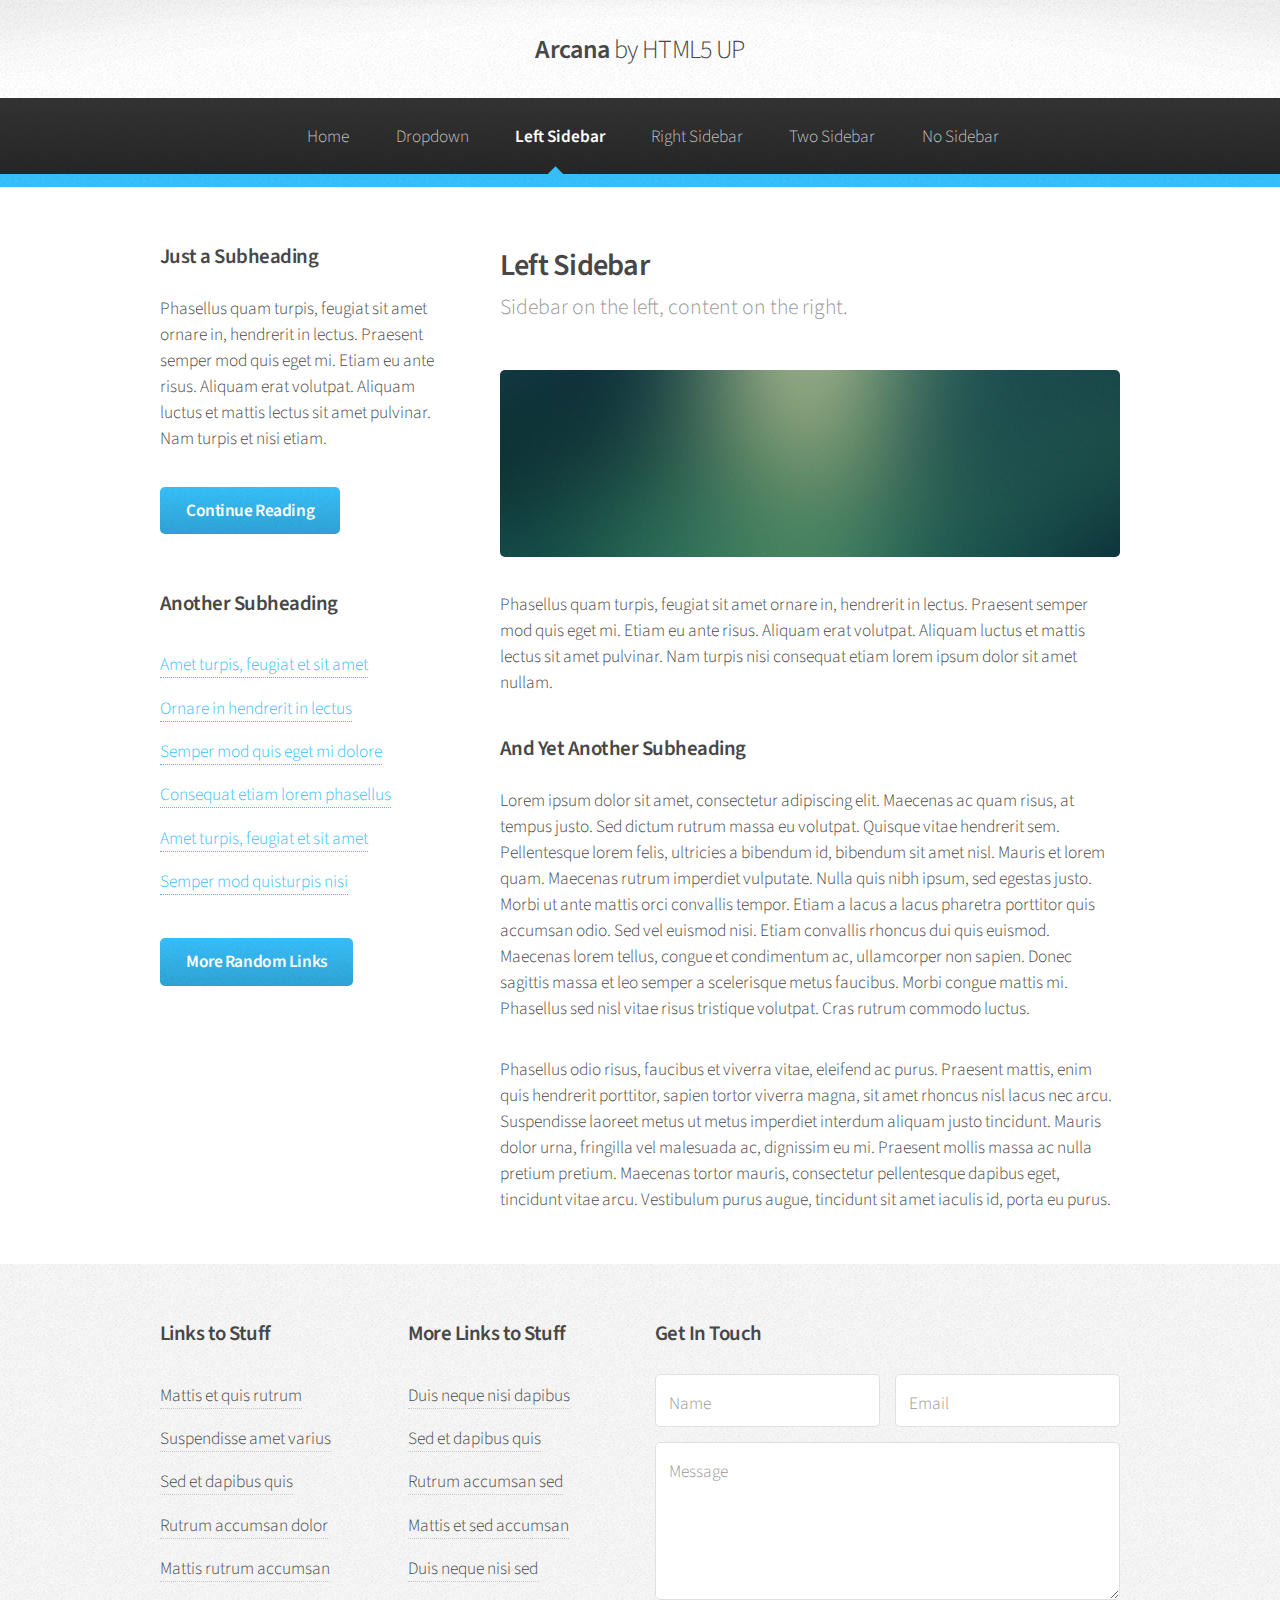
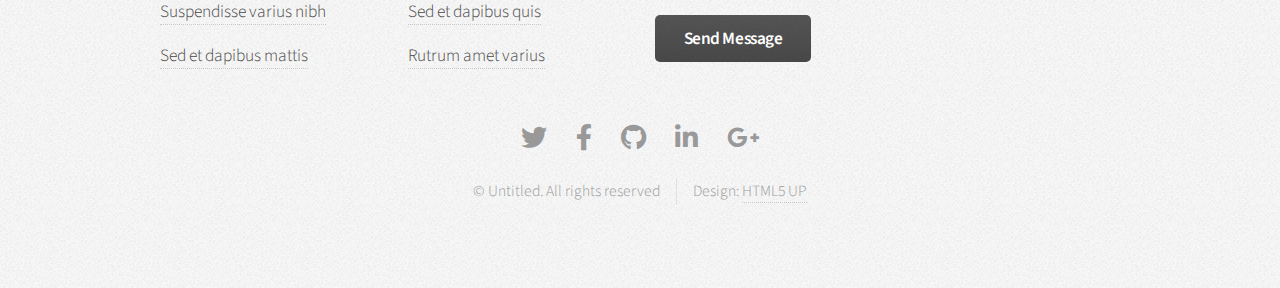
<file: left-sidebar.html>
<!DOCTYPE HTML>
<!--
	Arcana by HTML5 UP
	html5up.net | @ajlkn
	Free for personal and commercial use under the CCA 3.0 license (html5up.net/license)
-->
<html>
	<head>
		<title>Left Sidebar - Arcana by HTML5 UP</title>
		<meta charset="utf-8" />
		<meta name="viewport" content="width=device-width, initial-scale=1, user-scalable=no" />
		<link rel="stylesheet" href="assets/css/main.css" />
	</head>
	<body class="is-preload">
		<div id="page-wrapper">

			<!-- Header -->
				<div id="header">

					<!-- Logo -->
						<h1><a href="index.html" id="logo">Arcana <em>by HTML5 UP</em></a></h1>

					<!-- Nav -->
						<nav id="nav">
							<ul>
								<li><a href="index.html">Home</a></li>
								<li>
									<a href="#">Dropdown</a>
									<ul>
										<li><a href="#">Lorem dolor</a></li>
										<li><a href="#">Magna phasellus</a></li>
										<li><a href="#">Etiam sed tempus</a></li>
										<li>
											<a href="#">Submenu</a>
											<ul>
												<li><a href="#">Lorem dolor</a></li>
												<li><a href="#">Phasellus magna</a></li>
												<li><a href="#">Magna phasellus</a></li>
												<li><a href="#">Etiam nisl</a></li>
												<li><a href="#">Veroeros feugiat</a></li>
											</ul>
										</li>
										<li><a href="#">Veroeros feugiat</a></li>
									</ul>
								</li>
								<li class="current"><a href="left-sidebar.html">Left Sidebar</a></li>
								<li><a href="right-sidebar.html">Right Sidebar</a></li>
								<li><a href="two-sidebar.html">Two Sidebar</a></li>
								<li><a href="no-sidebar.html">No Sidebar</a></li>
							</ul>
						</nav>

				</div>

			<!-- Main -->
				<section class="wrapper style1">
					<div class="container">
						<div class="row gtr-200">
							<div class="col-4 col-12-narrower">
								<div id="sidebar">

									<!-- Sidebar -->

										<section>
											<h3>Just a Subheading</h3>
											<p>Phasellus quam turpis, feugiat sit amet ornare in, hendrerit in lectus.
											Praesent semper mod quis eget mi. Etiam eu ante risus. Aliquam erat volutpat.
											Aliquam luctus et mattis lectus sit amet pulvinar. Nam turpis et nisi etiam.</p>
											<footer>
												<a href="#" class="button">Continue Reading</a>
											</footer>
										</section>

										<section>
											<h3>Another Subheading</h3>
											<ul class="links">
												<li><a href="#">Amet turpis, feugiat et sit amet</a></li>
												<li><a href="#">Ornare in hendrerit in lectus</a></li>
												<li><a href="#">Semper mod quis eget mi dolore</a></li>
												<li><a href="#">Consequat etiam lorem phasellus</a></li>
												<li><a href="#">Amet turpis, feugiat et sit amet</a></li>
												<li><a href="#">Semper mod quisturpis nisi</a></li>
											</ul>
											<footer>
												<a href="#" class="button">More Random Links</a>
											</footer>
										</section>

								</div>
							</div>
							<div class="col-8  col-12-narrower imp-narrower">
								<div id="content">

									<!-- Content -->

										<article>
											<header>
												<h2>Left Sidebar</h2>
												<p>Sidebar on the left, content on the right.</p>
											</header>

											<span class="image featured"><img src="images/banner.jpg" alt="" /></span>

											<p>Phasellus quam turpis, feugiat sit amet ornare in, hendrerit in lectus.
											Praesent semper mod quis eget mi. Etiam eu ante risus. Aliquam erat volutpat.
											Aliquam luctus et mattis lectus sit amet pulvinar. Nam turpis nisi
											consequat etiam lorem ipsum dolor sit amet nullam.</p>

											<h3>And Yet Another Subheading</h3>
											<p>Lorem ipsum dolor sit amet, consectetur adipiscing elit. Maecenas ac quam risus, at tempus
											justo. Sed dictum rutrum massa eu volutpat. Quisque vitae hendrerit sem. Pellentesque lorem felis,
											ultricies a bibendum id, bibendum sit amet nisl. Mauris et lorem quam. Maecenas rutrum imperdiet
											vulputate. Nulla quis nibh ipsum, sed egestas justo. Morbi ut ante mattis orci convallis tempor.
											Etiam a lacus a lacus pharetra porttitor quis accumsan odio. Sed vel euismod nisi. Etiam convallis
											rhoncus dui quis euismod. Maecenas lorem tellus, congue et condimentum ac, ullamcorper non sapien.
											Donec sagittis massa et leo semper a scelerisque metus faucibus. Morbi congue mattis mi.
											Phasellus sed nisl vitae risus tristique volutpat. Cras rutrum commodo luctus.</p>

											<p>Phasellus odio risus, faucibus et viverra vitae, eleifend ac purus. Praesent mattis, enim
											quis hendrerit porttitor, sapien tortor viverra magna, sit amet rhoncus nisl lacus nec arcu.
											Suspendisse laoreet metus ut metus imperdiet interdum aliquam justo tincidunt. Mauris dolor urna,
											fringilla vel malesuada ac, dignissim eu mi. Praesent mollis massa ac nulla pretium pretium.
											Maecenas tortor mauris, consectetur pellentesque dapibus eget, tincidunt vitae arcu.
											Vestibulum purus augue, tincidunt sit amet iaculis id, porta eu purus.</p>
										</article>

								</div>
							</div>
						</div>
					</div>
				</section>

			<!-- Footer -->
				<div id="footer">
					<div class="container">
						<div class="row">
							<section class="col-3 col-6-narrower col-12-mobilep">
								<h3>Links to Stuff</h3>
								<ul class="links">
									<li><a href="#">Mattis et quis rutrum</a></li>
									<li><a href="#">Suspendisse amet varius</a></li>
									<li><a href="#">Sed et dapibus quis</a></li>
									<li><a href="#">Rutrum accumsan dolor</a></li>
									<li><a href="#">Mattis rutrum accumsan</a></li>
									<li><a href="#">Suspendisse varius nibh</a></li>
									<li><a href="#">Sed et dapibus mattis</a></li>
								</ul>
							</section>
							<section class="col-3 col-6-narrower col-12-mobilep">
								<h3>More Links to Stuff</h3>
								<ul class="links">
									<li><a href="#">Duis neque nisi dapibus</a></li>
									<li><a href="#">Sed et dapibus quis</a></li>
									<li><a href="#">Rutrum accumsan sed</a></li>
									<li><a href="#">Mattis et sed accumsan</a></li>
									<li><a href="#">Duis neque nisi sed</a></li>
									<li><a href="#">Sed et dapibus quis</a></li>
									<li><a href="#">Rutrum amet varius</a></li>
								</ul>
							</section>
							<section class="col-6 col-12-narrower">
								<h3>Get In Touch</h3>
								<form>
									<div class="row gtr-50">
										<div class="col-6 col-12-mobilep">
											<input type="text" name="name" id="name" placeholder="Name" />
										</div>
										<div class="col-6 col-12-mobilep">
											<input type="email" name="email" id="email" placeholder="Email" />
										</div>
										<div class="col-12">
											<textarea name="message" id="message" placeholder="Message" rows="5"></textarea>
										</div>
										<div class="col-12">
											<ul class="actions">
												<li><input type="submit" class="button alt" value="Send Message" /></li>
											</ul>
										</div>
									</div>
								</form>
							</section>
						</div>
					</div>

					<!-- Icons -->
						<ul class="icons">
							<li><a href="#" class="icon brands fa-twitter"><span class="label">Twitter</span></a></li>
							<li><a href="#" class="icon brands fa-facebook-f"><span class="label">Facebook</span></a></li>
							<li><a href="#" class="icon brands fa-github"><span class="label">GitHub</span></a></li>
							<li><a href="#" class="icon brands fa-linkedin-in"><span class="label">LinkedIn</span></a></li>
							<li><a href="#" class="icon brands fa-google-plus-g"><span class="label">Google+</span></a></li>
						</ul>

					<!-- Copyright -->
						<div class="copyright">
							<ul class="menu">
								<li>&copy; Untitled. All rights reserved</li><li>Design: <a href="http://html5up.net">HTML5 UP</a></li>
							</ul>
						</div>

				</div>

		</div>

		<!-- Scripts -->
			<script src="assets/js/jquery.min.js"></script>
			<script src="assets/js/jquery.dropotron.min.js"></script>
			<script src="assets/js/browser.min.js"></script>
			<script src="assets/js/breakpoints.min.js"></script>
			<script src="assets/js/util.js"></script>
			<script src="assets/js/main.js"></script>

	</body>
</html>
</file>
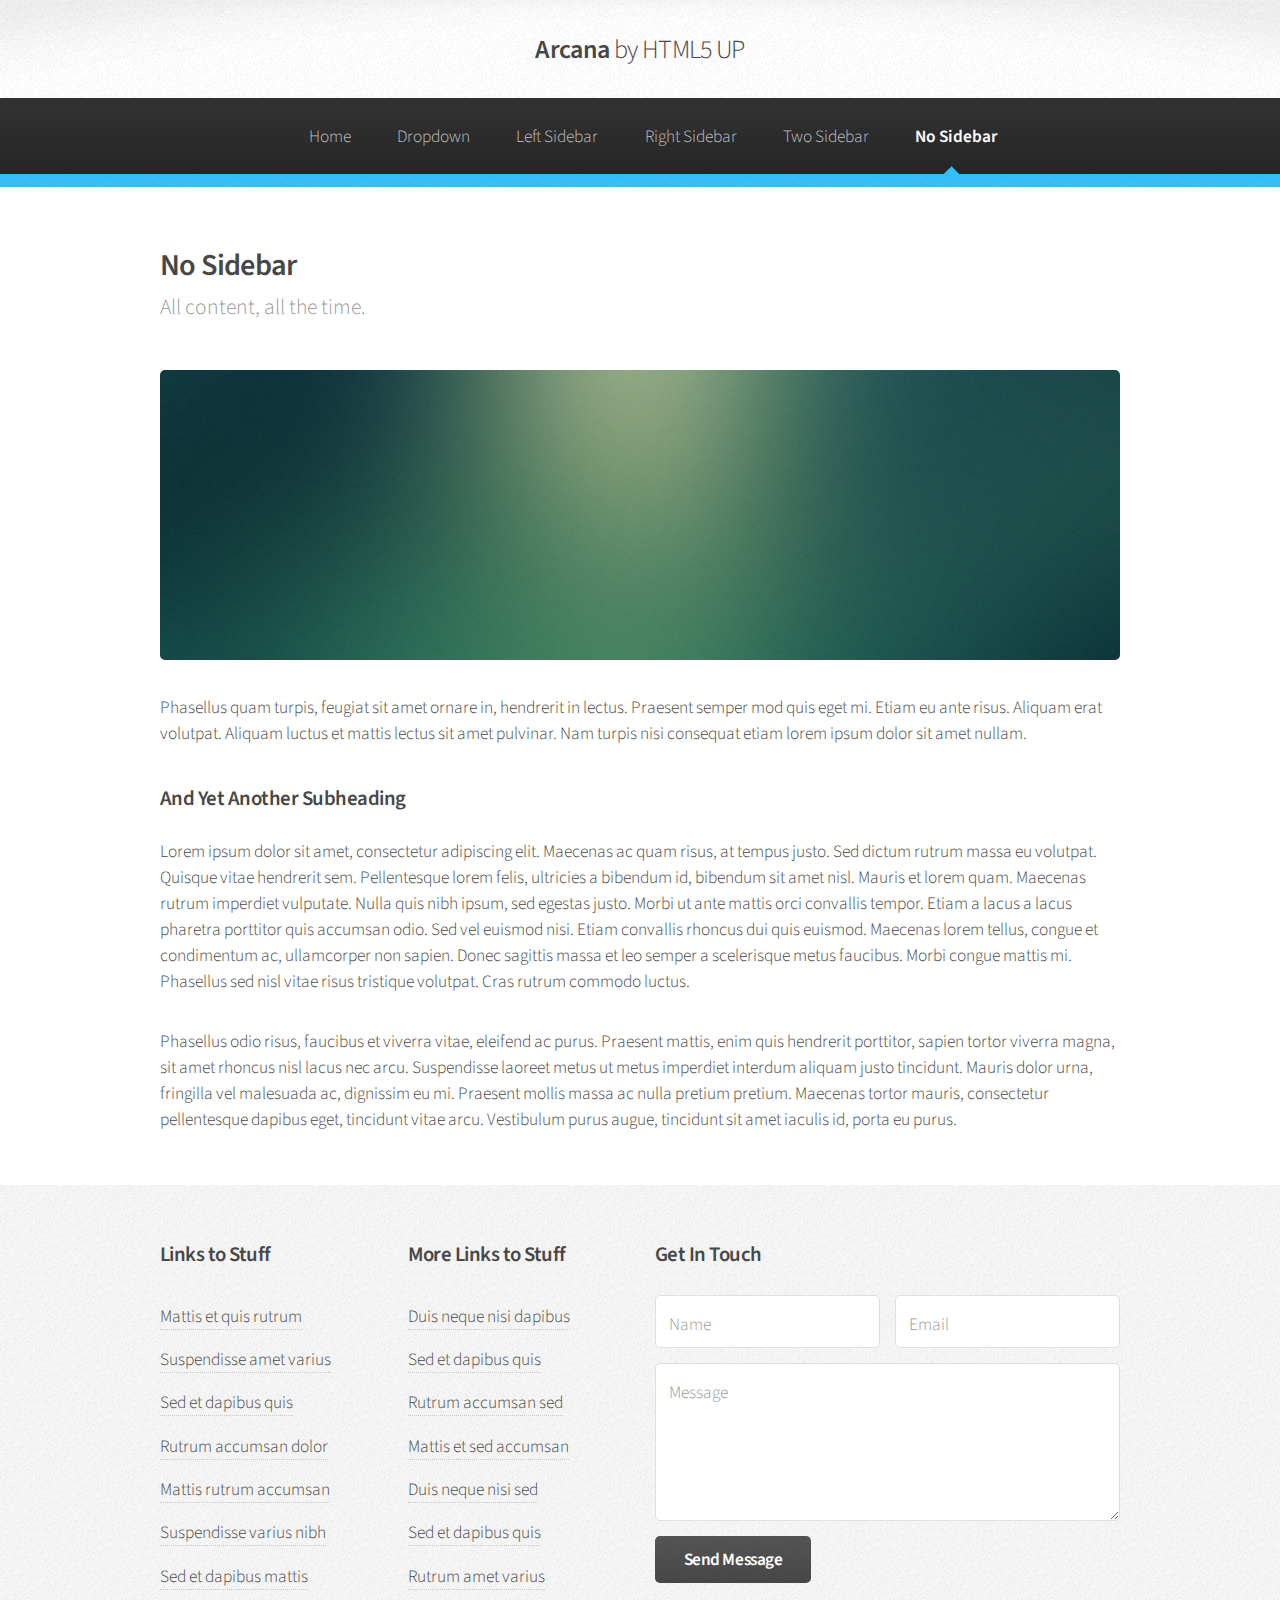
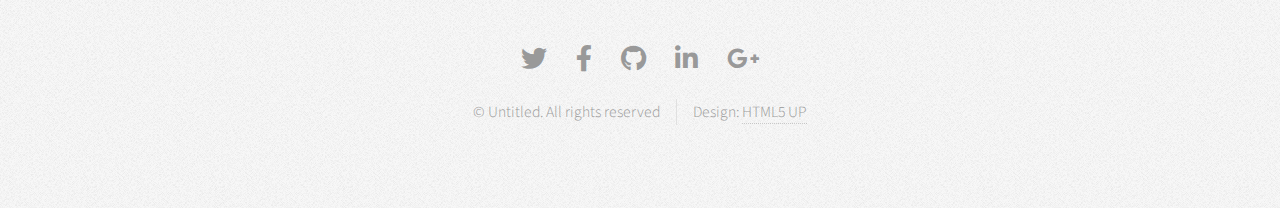
<file: no-sidebar.html>
<!DOCTYPE HTML>
<!--
	Arcana by HTML5 UP
	html5up.net | @ajlkn
	Free for personal and commercial use under the CCA 3.0 license (html5up.net/license)
-->
<html>
	<head>
		<title>No Sidebar - Arcana by HTML5 UP</title>
		<meta charset="utf-8" />
		<meta name="viewport" content="width=device-width, initial-scale=1, user-scalable=no" />
		<link rel="stylesheet" href="assets/css/main.css" />
	</head>
	<body class="is-preload">
		<div id="page-wrapper">

			<!-- Header -->
				<div id="header">

					<!-- Logo -->
						<h1><a href="index.html" id="logo">Arcana <em>by HTML5 UP</em></a></h1>

					<!-- Nav -->
						<nav id="nav">
							<ul>
								<li><a href="index.html">Home</a></li>
								<li>
									<a href="#">Dropdown</a>
									<ul>
										<li><a href="#">Lorem dolor</a></li>
										<li><a href="#">Magna phasellus</a></li>
										<li><a href="#">Etiam sed tempus</a></li>
										<li>
											<a href="#">Submenu</a>
											<ul>
												<li><a href="#">Lorem dolor</a></li>
												<li><a href="#">Phasellus magna</a></li>
												<li><a href="#">Magna phasellus</a></li>
												<li><a href="#">Etiam nisl</a></li>
												<li><a href="#">Veroeros feugiat</a></li>
											</ul>
										</li>
										<li><a href="#">Veroeros feugiat</a></li>
									</ul>
								</li>
								<li><a href="left-sidebar.html">Left Sidebar</a></li>
								<li><a href="right-sidebar.html">Right Sidebar</a></li>
								<li><a href="two-sidebar.html">Two Sidebar</a></li>
								<li class="current"><a href="no-sidebar.html">No Sidebar</a></li>
							</ul>
						</nav>

				</div>

			<!-- Main -->
				<section class="wrapper style1">
					<div class="container">
						<div id="content">

							<!-- Content -->

								<article>
									<header>
										<h2>No Sidebar</h2>
										<p>All content, all the time.</p>
									</header>

									<span class="image featured"><img src="images/banner.jpg" alt="" /></span>

									<p>Phasellus quam turpis, feugiat sit amet ornare in, hendrerit in lectus.
									Praesent semper mod quis eget mi. Etiam eu ante risus. Aliquam erat volutpat.
									Aliquam luctus et mattis lectus sit amet pulvinar. Nam turpis nisi
									consequat etiam lorem ipsum dolor sit amet nullam.</p>

									<h3>And Yet Another Subheading</h3>
									<p>Lorem ipsum dolor sit amet, consectetur adipiscing elit. Maecenas ac quam risus, at tempus
									justo. Sed dictum rutrum massa eu volutpat. Quisque vitae hendrerit sem. Pellentesque lorem felis,
									ultricies a bibendum id, bibendum sit amet nisl. Mauris et lorem quam. Maecenas rutrum imperdiet
									vulputate. Nulla quis nibh ipsum, sed egestas justo. Morbi ut ante mattis orci convallis tempor.
									Etiam a lacus a lacus pharetra porttitor quis accumsan odio. Sed vel euismod nisi. Etiam convallis
									rhoncus dui quis euismod. Maecenas lorem tellus, congue et condimentum ac, ullamcorper non sapien.
									Donec sagittis massa et leo semper a scelerisque metus faucibus. Morbi congue mattis mi.
									Phasellus sed nisl vitae risus tristique volutpat. Cras rutrum commodo luctus.</p>

									<p>Phasellus odio risus, faucibus et viverra vitae, eleifend ac purus. Praesent mattis, enim
									quis hendrerit porttitor, sapien tortor viverra magna, sit amet rhoncus nisl lacus nec arcu.
									Suspendisse laoreet metus ut metus imperdiet interdum aliquam justo tincidunt. Mauris dolor urna,
									fringilla vel malesuada ac, dignissim eu mi. Praesent mollis massa ac nulla pretium pretium.
									Maecenas tortor mauris, consectetur pellentesque dapibus eget, tincidunt vitae arcu.
									Vestibulum purus augue, tincidunt sit amet iaculis id, porta eu purus.</p>
								</article>

						</div>
					</div>
				</section>

			<!-- Footer -->
				<div id="footer">
					<div class="container">
						<div class="row">
							<section class="col-3 col-6-narrower col-12-mobilep">
								<h3>Links to Stuff</h3>
								<ul class="links">
									<li><a href="#">Mattis et quis rutrum</a></li>
									<li><a href="#">Suspendisse amet varius</a></li>
									<li><a href="#">Sed et dapibus quis</a></li>
									<li><a href="#">Rutrum accumsan dolor</a></li>
									<li><a href="#">Mattis rutrum accumsan</a></li>
									<li><a href="#">Suspendisse varius nibh</a></li>
									<li><a href="#">Sed et dapibus mattis</a></li>
								</ul>
							</section>
							<section class="col-3 col-6-narrower col-12-mobilep">
								<h3>More Links to Stuff</h3>
								<ul class="links">
									<li><a href="#">Duis neque nisi dapibus</a></li>
									<li><a href="#">Sed et dapibus quis</a></li>
									<li><a href="#">Rutrum accumsan sed</a></li>
									<li><a href="#">Mattis et sed accumsan</a></li>
									<li><a href="#">Duis neque nisi sed</a></li>
									<li><a href="#">Sed et dapibus quis</a></li>
									<li><a href="#">Rutrum amet varius</a></li>
								</ul>
							</section>
							<section class="col-6 col-12-narrower">
								<h3>Get In Touch</h3>
								<form>
									<div class="row gtr-50">
										<div class="col-6 col-12-mobilep">
											<input type="text" name="name" id="name" placeholder="Name" />
										</div>
										<div class="col-6 col-12-mobilep">
											<input type="email" name="email" id="email" placeholder="Email" />
										</div>
										<div class="col-12">
											<textarea name="message" id="message" placeholder="Message" rows="5"></textarea>
										</div>
										<div class="col-12">
											<ul class="actions">
												<li><input type="submit" class="button alt" value="Send Message" /></li>
											</ul>
										</div>
									</div>
								</form>
							</section>
						</div>
					</div>

					<!-- Icons -->
						<ul class="icons">
							<li><a href="#" class="icon brands fa-twitter"><span class="label">Twitter</span></a></li>
							<li><a href="#" class="icon brands fa-facebook-f"><span class="label">Facebook</span></a></li>
							<li><a href="#" class="icon brands fa-github"><span class="label">GitHub</span></a></li>
							<li><a href="#" class="icon brands fa-linkedin-in"><span class="label">LinkedIn</span></a></li>
							<li><a href="#" class="icon brands fa-google-plus-g"><span class="label">Google+</span></a></li>
						</ul>

					<!-- Copyright -->
						<div class="copyright">
							<ul class="menu">
								<li>&copy; Untitled. All rights reserved</li><li>Design: <a href="http://html5up.net">HTML5 UP</a></li>
							</ul>
						</div>

				</div>

		</div>

		<!-- Scripts -->
			<script src="assets/js/jquery.min.js"></script>
			<script src="assets/js/jquery.dropotron.min.js"></script>
			<script src="assets/js/browser.min.js"></script>
			<script src="assets/js/breakpoints.min.js"></script>
			<script src="assets/js/util.js"></script>
			<script src="assets/js/main.js"></script>

	</body>
</html>
</file>
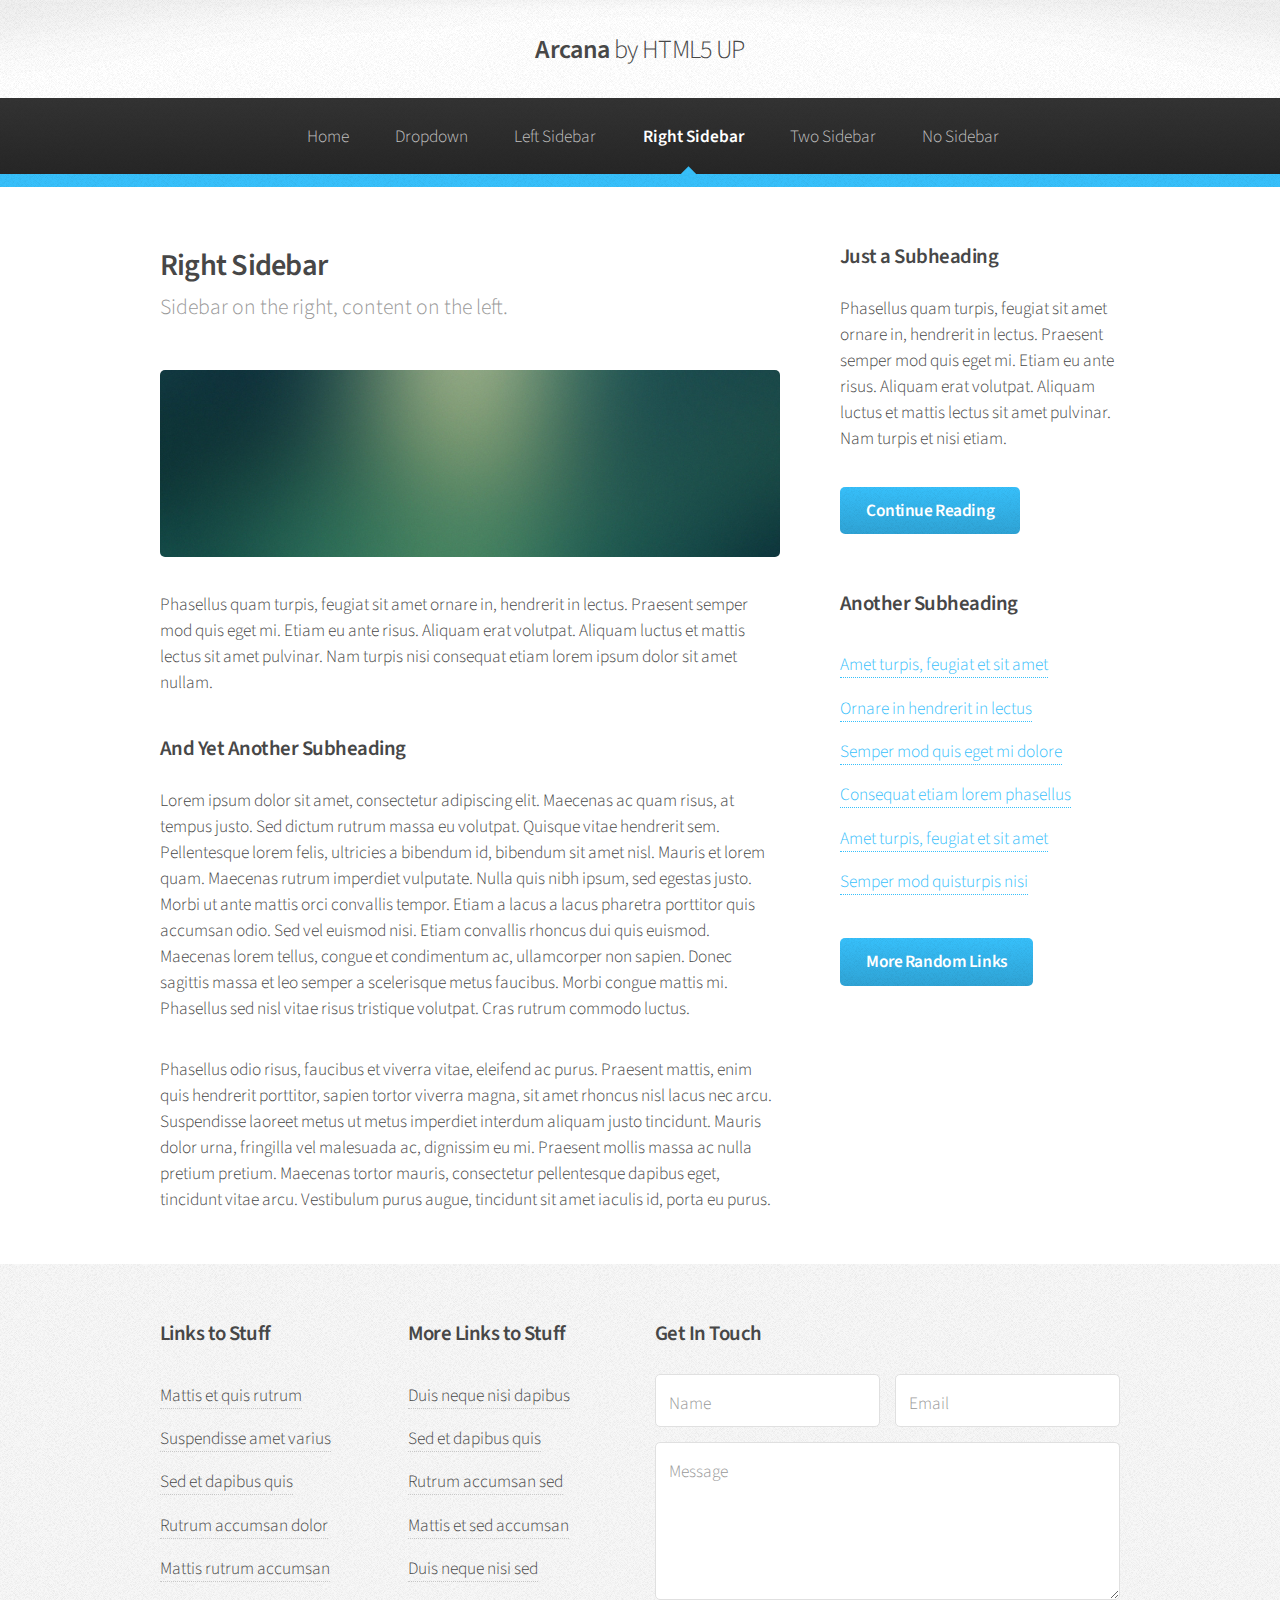
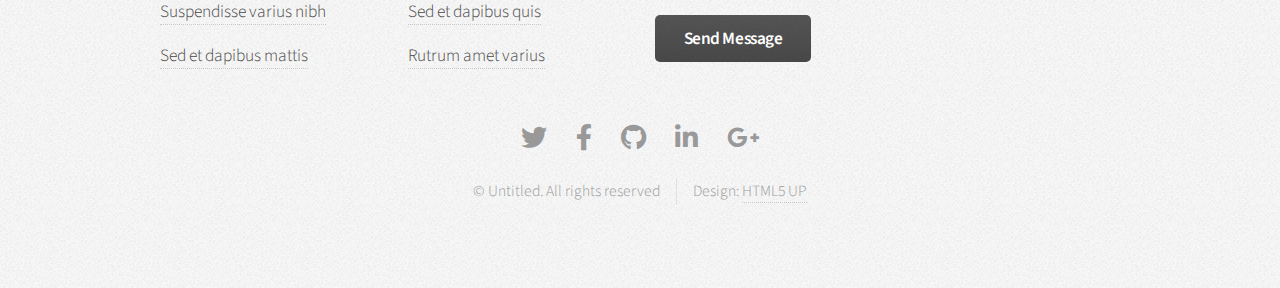
<file: right-sidebar.html>
<!DOCTYPE HTML>
<!--
	Arcana by HTML5 UP
	html5up.net | @ajlkn
	Free for personal and commercial use under the CCA 3.0 license (html5up.net/license)
-->
<html>
	<head>
		<title>Right Sidebar - Arcana by HTML5 UP</title>
		<meta charset="utf-8" />
		<meta name="viewport" content="width=device-width, initial-scale=1, user-scalable=no" />
		<link rel="stylesheet" href="assets/css/main.css" />
	</head>
	<body class="is-preload">
		<div id="page-wrapper">

			<!-- Header -->
				<div id="header">

					<!-- Logo -->
						<h1><a href="index.html" id="logo">Arcana <em>by HTML5 UP</em></a></h1>

					<!-- Nav -->
						<nav id="nav">
							<ul>
								<li><a href="index.html">Home</a></li>
								<li>
									<a href="#">Dropdown</a>
									<ul>
										<li><a href="#">Lorem dolor</a></li>
										<li><a href="#">Magna phasellus</a></li>
										<li><a href="#">Etiam sed tempus</a></li>
										<li>
											<a href="#">Submenu</a>
											<ul>
												<li><a href="#">Lorem dolor</a></li>
												<li><a href="#">Phasellus magna</a></li>
												<li><a href="#">Magna phasellus</a></li>
												<li><a href="#">Etiam nisl</a></li>
												<li><a href="#">Veroeros feugiat</a></li>
											</ul>
										</li>
										<li><a href="#">Veroeros feugiat</a></li>
									</ul>
								</li>
								<li><a href="left-sidebar.html">Left Sidebar</a></li>
								<li class="current"><a href="right-sidebar.html">Right Sidebar</a></li>
								<li><a href="two-sidebar.html">Two Sidebar</a></li>
								<li><a href="no-sidebar.html">No Sidebar</a></li>
							</ul>
						</nav>

				</div>

			<!-- Main -->
				<section class="wrapper style1">
					<div class="container">
						<div class="row gtr-200">
							<div class="col-8 col-12-narrower">
								<div id="content">

									<!-- Content -->

										<article>
											<header>
												<h2>Right Sidebar</h2>
												<p>Sidebar on the right, content on the left.</p>
											</header>

											<span class="image featured"><img src="images/banner.jpg" alt="" /></span>

											<p>Phasellus quam turpis, feugiat sit amet ornare in, hendrerit in lectus.
											Praesent semper mod quis eget mi. Etiam eu ante risus. Aliquam erat volutpat.
											Aliquam luctus et mattis lectus sit amet pulvinar. Nam turpis nisi
											consequat etiam lorem ipsum dolor sit amet nullam.</p>

											<h3>And Yet Another Subheading</h3>
											<p>Lorem ipsum dolor sit amet, consectetur adipiscing elit. Maecenas ac quam risus, at tempus
											justo. Sed dictum rutrum massa eu volutpat. Quisque vitae hendrerit sem. Pellentesque lorem felis,
											ultricies a bibendum id, bibendum sit amet nisl. Mauris et lorem quam. Maecenas rutrum imperdiet
											vulputate. Nulla quis nibh ipsum, sed egestas justo. Morbi ut ante mattis orci convallis tempor.
											Etiam a lacus a lacus pharetra porttitor quis accumsan odio. Sed vel euismod nisi. Etiam convallis
											rhoncus dui quis euismod. Maecenas lorem tellus, congue et condimentum ac, ullamcorper non sapien.
											Donec sagittis massa et leo semper a scelerisque metus faucibus. Morbi congue mattis mi.
											Phasellus sed nisl vitae risus tristique volutpat. Cras rutrum commodo luctus.</p>

											<p>Phasellus odio risus, faucibus et viverra vitae, eleifend ac purus. Praesent mattis, enim
											quis hendrerit porttitor, sapien tortor viverra magna, sit amet rhoncus nisl lacus nec arcu.
											Suspendisse laoreet metus ut metus imperdiet interdum aliquam justo tincidunt. Mauris dolor urna,
											fringilla vel malesuada ac, dignissim eu mi. Praesent mollis massa ac nulla pretium pretium.
											Maecenas tortor mauris, consectetur pellentesque dapibus eget, tincidunt vitae arcu.
											Vestibulum purus augue, tincidunt sit amet iaculis id, porta eu purus.</p>
										</article>

								</div>
							</div>
							<div class="col-4 col-12-narrower">
								<div id="sidebar">

									<!-- Sidebar -->

										<section>
											<h3>Just a Subheading</h3>
											<p>Phasellus quam turpis, feugiat sit amet ornare in, hendrerit in lectus.
											Praesent semper mod quis eget mi. Etiam eu ante risus. Aliquam erat volutpat.
											Aliquam luctus et mattis lectus sit amet pulvinar. Nam turpis et nisi etiam.</p>
											<footer>
												<a href="#" class="button">Continue Reading</a>
											</footer>
										</section>

										<section>
											<h3>Another Subheading</h3>
											<ul class="links">
												<li><a href="#">Amet turpis, feugiat et sit amet</a></li>
												<li><a href="#">Ornare in hendrerit in lectus</a></li>
												<li><a href="#">Semper mod quis eget mi dolore</a></li>
												<li><a href="#">Consequat etiam lorem phasellus</a></li>
												<li><a href="#">Amet turpis, feugiat et sit amet</a></li>
												<li><a href="#">Semper mod quisturpis nisi</a></li>
											</ul>
											<footer>
												<a href="#" class="button">More Random Links</a>
											</footer>
										</section>

								</div>
							</div>
						</div>
					</div>
				</section>

			<!-- Footer -->
				<div id="footer">
					<div class="container">
						<div class="row">
							<section class="col-3 col-6-narrower col-12-mobilep">
								<h3>Links to Stuff</h3>
								<ul class="links">
									<li><a href="#">Mattis et quis rutrum</a></li>
									<li><a href="#">Suspendisse amet varius</a></li>
									<li><a href="#">Sed et dapibus quis</a></li>
									<li><a href="#">Rutrum accumsan dolor</a></li>
									<li><a href="#">Mattis rutrum accumsan</a></li>
									<li><a href="#">Suspendisse varius nibh</a></li>
									<li><a href="#">Sed et dapibus mattis</a></li>
								</ul>
							</section>
							<section class="col-3 col-6-narrower col-12-mobilep">
								<h3>More Links to Stuff</h3>
								<ul class="links">
									<li><a href="#">Duis neque nisi dapibus</a></li>
									<li><a href="#">Sed et dapibus quis</a></li>
									<li><a href="#">Rutrum accumsan sed</a></li>
									<li><a href="#">Mattis et sed accumsan</a></li>
									<li><a href="#">Duis neque nisi sed</a></li>
									<li><a href="#">Sed et dapibus quis</a></li>
									<li><a href="#">Rutrum amet varius</a></li>
								</ul>
							</section>
							<section class="col-6 col-12-narrower">
								<h3>Get In Touch</h3>
								<form>
									<div class="row gtr-50">
										<div class="col-6 col-12-mobilep">
											<input type="text" name="name" id="name" placeholder="Name" />
										</div>
										<div class="col-6 col-12-mobilep">
											<input type="email" name="email" id="email" placeholder="Email" />
										</div>
										<div class="col-12">
											<textarea name="message" id="message" placeholder="Message" rows="5"></textarea>
										</div>
										<div class="col-12">
											<ul class="actions">
												<li><input type="submit" class="button alt" value="Send Message" /></li>
											</ul>
										</div>
									</div>
								</form>
							</section>
						</div>
					</div>

					<!-- Icons -->
						<ul class="icons">
							<li><a href="#" class="icon brands fa-twitter"><span class="label">Twitter</span></a></li>
							<li><a href="#" class="icon brands fa-facebook-f"><span class="label">Facebook</span></a></li>
							<li><a href="#" class="icon brands fa-github"><span class="label">GitHub</span></a></li>
							<li><a href="#" class="icon brands fa-linkedin-in"><span class="label">LinkedIn</span></a></li>
							<li><a href="#" class="icon brands fa-google-plus-g"><span class="label">Google+</span></a></li>
						</ul>

					<!-- Copyright -->
						<div class="copyright">
							<ul class="menu">
								<li>&copy; Untitled. All rights reserved</li><li>Design: <a href="http://html5up.net">HTML5 UP</a></li>
							</ul>
						</div>

				</div>

		</div>

		<!-- Scripts -->
			<script src="assets/js/jquery.min.js"></script>
			<script src="assets/js/jquery.dropotron.min.js"></script>
			<script src="assets/js/browser.min.js"></script>
			<script src="assets/js/breakpoints.min.js"></script>
			<script src="assets/js/util.js"></script>
			<script src="assets/js/main.js"></script>

	</body>
</html>
</file>
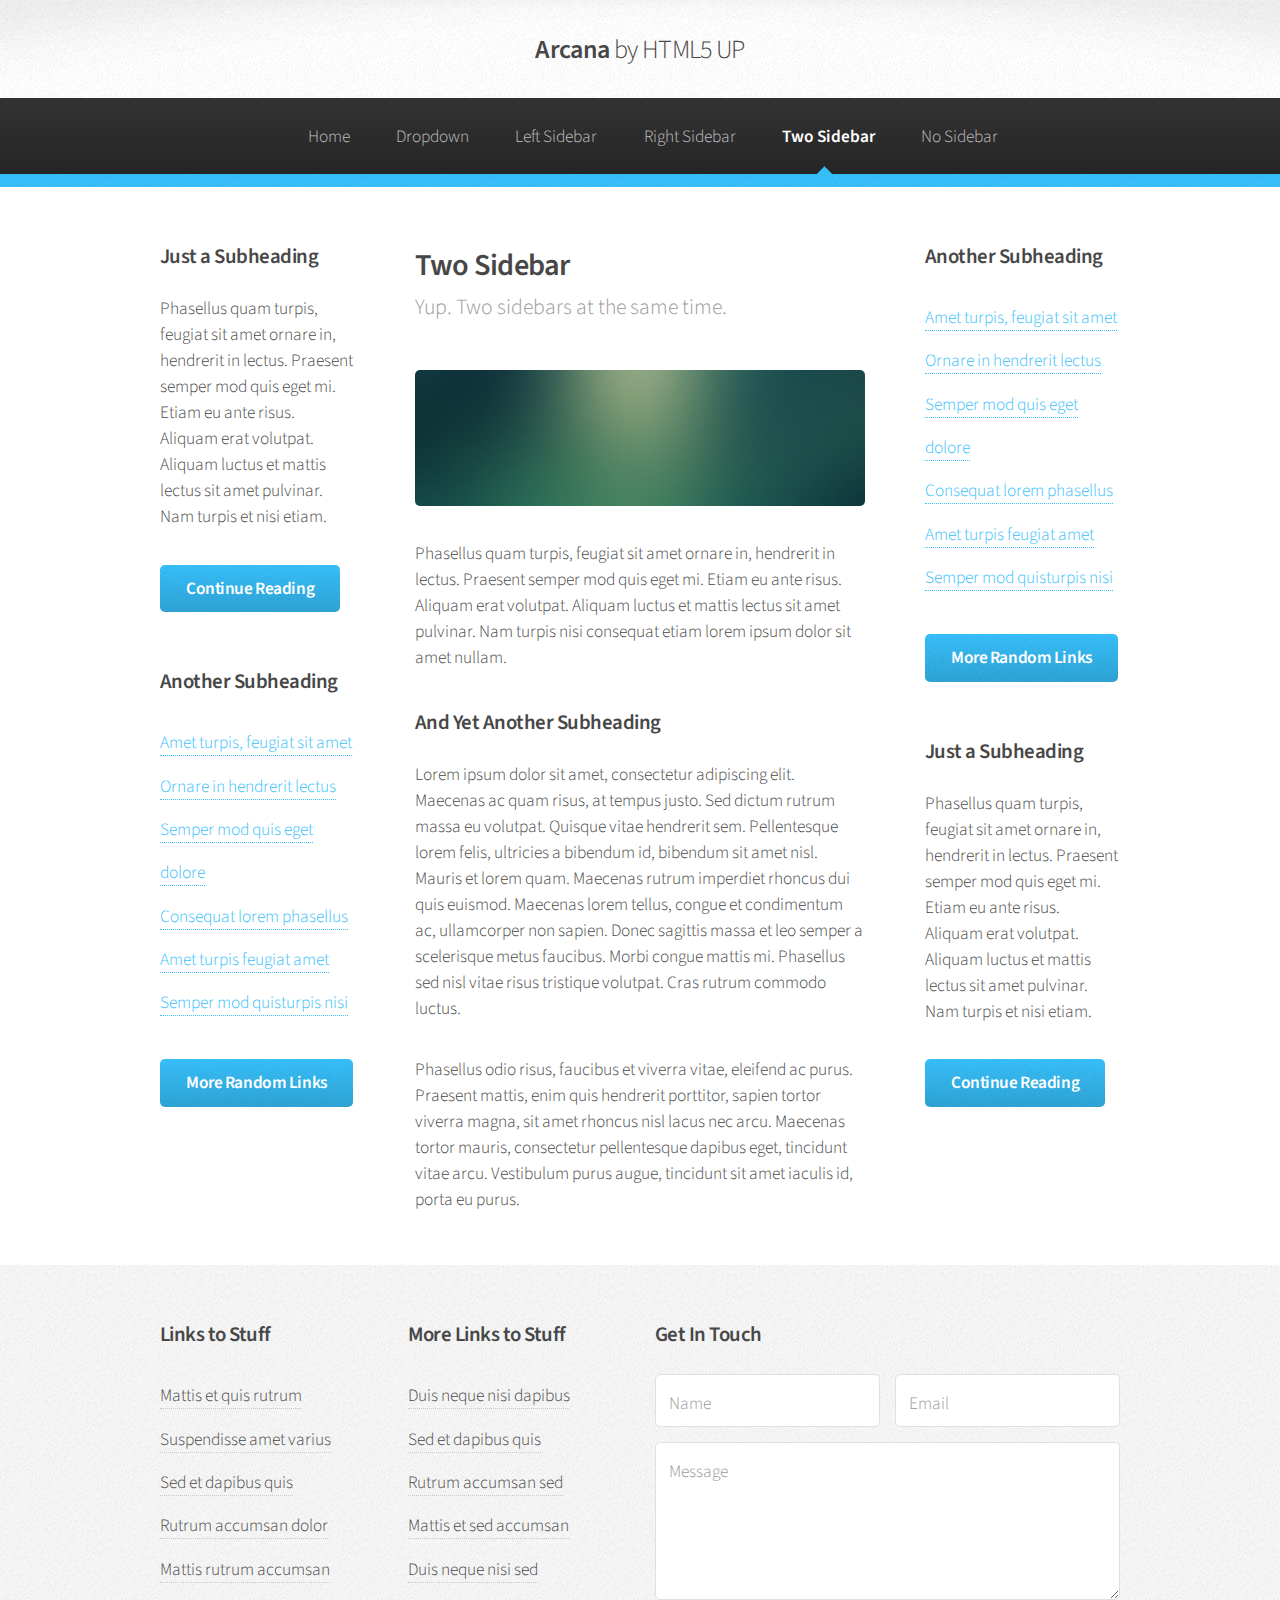
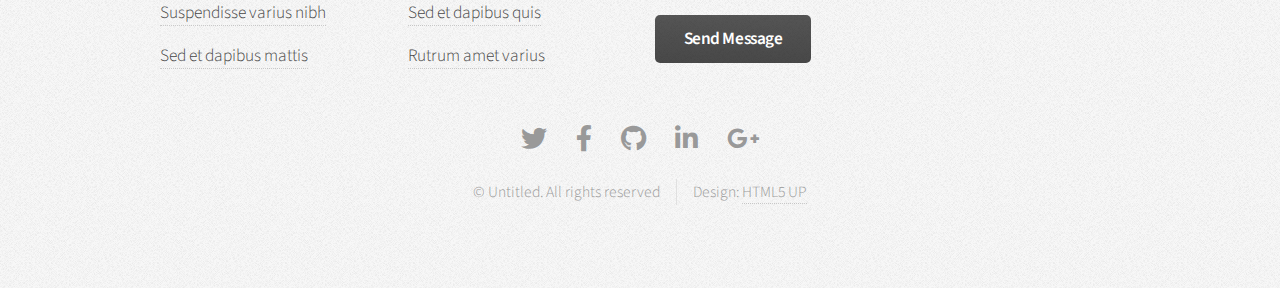
<file: two-sidebar.html>
<!DOCTYPE HTML>
<!--
	Arcana by HTML5 UP
	html5up.net | @ajlkn
	Free for personal and commercial use under the CCA 3.0 license (html5up.net/license)
-->
<html>
	<head>
		<title>Two Sidebar - Arcana by HTML5 UP</title>
		<meta charset="utf-8" />
		<meta name="viewport" content="width=device-width, initial-scale=1, user-scalable=no" />
		<link rel="stylesheet" href="assets/css/main.css" />
	</head>
	<body class="is-preload">
		<div id="page-wrapper">

			<!-- Header -->
				<div id="header">

					<!-- Logo -->
						<h1><a href="index.html" id="logo">Arcana <em>by HTML5 UP</em></a></h1>

					<!-- Nav -->
						<nav id="nav">
							<ul>
								<li><a href="index.html">Home</a></li>
								<li>
									<a href="#">Dropdown</a>
									<ul>
										<li><a href="#">Lorem dolor</a></li>
										<li><a href="#">Magna phasellus</a></li>
										<li><a href="#">Etiam sed tempus</a></li>
										<li>
											<a href="#">Submenu</a>
											<ul>
												<li><a href="#">Lorem dolor</a></li>
												<li><a href="#">Phasellus magna</a></li>
												<li><a href="#">Magna phasellus</a></li>
												<li><a href="#">Etiam nisl</a></li>
												<li><a href="#">Veroeros feugiat</a></li>
											</ul>
										</li>
										<li><a href="#">Veroeros feugiat</a></li>
									</ul>
								</li>
								<li><a href="left-sidebar.html">Left Sidebar</a></li>
								<li><a href="right-sidebar.html">Right Sidebar</a></li>
								<li class="current"><a href="two-sidebar.html">Two Sidebar</a></li>
								<li><a href="no-sidebar.html">No Sidebar</a></li>
							</ul>
						</nav>

				</div>

			<!-- Main -->
				<section class="wrapper style1">
					<div class="container">
						<div class="row gtr-200">
							<div class="col-3 col-12-narrower">
								<div id="sidebar1">

									<!-- Sidebar 1 -->

										<section>
											<h3>Just a Subheading</h3>
											<p>Phasellus quam turpis, feugiat sit amet ornare in, hendrerit in lectus.
											Praesent semper mod quis eget mi. Etiam eu ante risus. Aliquam erat volutpat.
											Aliquam luctus et mattis lectus sit amet pulvinar. Nam turpis et nisi etiam.</p>
											<footer>
												<a href="#" class="button">Continue Reading</a>
											</footer>
										</section>

										<section>
											<h3>Another Subheading</h3>
											<ul class="links">
												<li><a href="#">Amet turpis, feugiat sit amet</a></li>
												<li><a href="#">Ornare in hendrerit lectus</a></li>
												<li><a href="#">Semper mod quis eget dolore</a></li>
												<li><a href="#">Consequat lorem phasellus</a></li>
												<li><a href="#">Amet turpis feugiat amet</a></li>
												<li><a href="#">Semper mod quisturpis nisi</a></li>
											</ul>
											<footer>
												<a href="#" class="button">More Random Links</a>
											</footer>
										</section>

								</div>
							</div>
							<div class="col-6 col-12-narrower imp-narrower">
								<div id="content">

									<!-- Content -->

										<article>
											<header>
												<h2>Two Sidebar</h2>
												<p>Yup. Two sidebars at the same time.</p>
											</header>

											<span class="image featured"><img src="images/banner.jpg" alt="" /></span>

											<p>Phasellus quam turpis, feugiat sit amet ornare in, hendrerit in lectus.
											Praesent semper mod quis eget mi. Etiam eu ante risus. Aliquam erat volutpat.
											Aliquam luctus et mattis lectus sit amet pulvinar. Nam turpis nisi
											consequat etiam lorem ipsum dolor sit amet nullam.</p>

											<h3>And Yet Another Subheading</h3>
											<p>Lorem ipsum dolor sit amet, consectetur adipiscing elit. Maecenas ac quam risus, at tempus
											justo. Sed dictum rutrum massa eu volutpat. Quisque vitae hendrerit sem. Pellentesque lorem felis,
											ultricies a bibendum id, bibendum sit amet nisl. Mauris et lorem quam. Maecenas rutrum imperdiet
											rhoncus dui quis euismod. Maecenas lorem tellus, congue et condimentum ac, ullamcorper non sapien.
											Donec sagittis massa et leo semper a scelerisque metus faucibus. Morbi congue mattis mi.
											Phasellus sed nisl vitae risus tristique volutpat. Cras rutrum commodo luctus.</p>

											<p>Phasellus odio risus, faucibus et viverra vitae, eleifend ac purus. Praesent mattis, enim
											quis hendrerit porttitor, sapien tortor viverra magna, sit amet rhoncus nisl lacus nec arcu.
											Maecenas tortor mauris, consectetur pellentesque dapibus eget, tincidunt vitae arcu.
											Vestibulum purus augue, tincidunt sit amet iaculis id, porta eu purus.</p>
										</article>

								</div>
							</div>
							<div class="col-3 col-12-narrower">
								<div id="sidebar2">

									<!-- Sidebar 2 -->

										<section>
											<h3>Another Subheading</h3>
											<ul class="links">
												<li><a href="#">Amet turpis, feugiat sit amet</a></li>
												<li><a href="#">Ornare in hendrerit lectus</a></li>
												<li><a href="#">Semper mod quis eget dolore</a></li>
												<li><a href="#">Consequat lorem phasellus</a></li>
												<li><a href="#">Amet turpis feugiat amet</a></li>
												<li><a href="#">Semper mod quisturpis nisi</a></li>
											</ul>
											<footer>
												<a href="#" class="button">More Random Links</a>
											</footer>
										</section>

										<section>
											<h3>Just a Subheading</h3>
											<p>Phasellus quam turpis, feugiat sit amet ornare in, hendrerit in lectus.
											Praesent semper mod quis eget mi. Etiam eu ante risus. Aliquam erat volutpat.
											Aliquam luctus et mattis lectus sit amet pulvinar. Nam turpis et nisi etiam.</p>
											<footer>
												<a href="#" class="button">Continue Reading</a>
											</footer>
										</section>

								</div>
							</div>
						</div>
					</div>
				</section>

			<!-- Footer -->
				<div id="footer">
					<div class="container">
						<div class="row">
							<section class="col-3 col-6-narrower col-12-mobilep">
								<h3>Links to Stuff</h3>
								<ul class="links">
									<li><a href="#">Mattis et quis rutrum</a></li>
									<li><a href="#">Suspendisse amet varius</a></li>
									<li><a href="#">Sed et dapibus quis</a></li>
									<li><a href="#">Rutrum accumsan dolor</a></li>
									<li><a href="#">Mattis rutrum accumsan</a></li>
									<li><a href="#">Suspendisse varius nibh</a></li>
									<li><a href="#">Sed et dapibus mattis</a></li>
								</ul>
							</section>
							<section class="col-3 col-6-narrower col-12-mobilep">
								<h3>More Links to Stuff</h3>
								<ul class="links">
									<li><a href="#">Duis neque nisi dapibus</a></li>
									<li><a href="#">Sed et dapibus quis</a></li>
									<li><a href="#">Rutrum accumsan sed</a></li>
									<li><a href="#">Mattis et sed accumsan</a></li>
									<li><a href="#">Duis neque nisi sed</a></li>
									<li><a href="#">Sed et dapibus quis</a></li>
									<li><a href="#">Rutrum amet varius</a></li>
								</ul>
							</section>
							<section class="col-6 col-12-narrower">
								<h3>Get In Touch</h3>
								<form>
									<div class="row gtr-50">
										<div class="col-6 col-12-mobilep">
											<input type="text" name="name" id="name" placeholder="Name" />
										</div>
										<div class="col-6 col-12-mobilep">
											<input type="email" name="email" id="email" placeholder="Email" />
										</div>
										<div class="col-12">
											<textarea name="message" id="message" placeholder="Message" rows="5"></textarea>
										</div>
										<div class="col-12">
											<ul class="actions">
												<li><input type="submit" class="button alt" value="Send Message" /></li>
											</ul>
										</div>
									</div>
								</form>
							</section>
						</div>
					</div>

					<!-- Icons -->
						<ul class="icons">
							<li><a href="#" class="icon brands fa-twitter"><span class="label">Twitter</span></a></li>
							<li><a href="#" class="icon brands fa-facebook-f"><span class="label">Facebook</span></a></li>
							<li><a href="#" class="icon brands fa-github"><span class="label">GitHub</span></a></li>
							<li><a href="#" class="icon brands fa-linkedin-in"><span class="label">LinkedIn</span></a></li>
							<li><a href="#" class="icon brands fa-google-plus-g"><span class="label">Google+</span></a></li>
						</ul>

					<!-- Copyright -->
						<div class="copyright">
							<ul class="menu">
								<li>&copy; Untitled. All rights reserved</li><li>Design: <a href="http://html5up.net">HTML5 UP</a></li>
							</ul>
						</div>

				</div>

		</div>

		<!-- Scripts -->
			<script src="assets/js/jquery.min.js"></script>
			<script src="assets/js/jquery.dropotron.min.js"></script>
			<script src="assets/js/browser.min.js"></script>
			<script src="assets/js/breakpoints.min.js"></script>
			<script src="assets/js/util.js"></script>
			<script src="assets/js/main.js"></script>

	</body>
</html>
</file>
<file: assets/css/main.css>
@import url("fontawesome-all.min.css");
@import url("https://fonts.googleapis.com/css?family=Source+Sans+Pro:300,300italic,600,600italic");

/*
	Arcana by HTML5 UP
	html5up.net | @ajlkn
	Free for personal and commercial use under the CCA 3.0 license (html5up.net/license)
*/

html, body, div, span, applet, object,
iframe, h1, h2, h3, h4, h5, h6, p, blockquote,
pre, a, abbr, acronym, address, big, cite,
code, del, dfn, em, img, ins, kbd, q, s, samp,
small, strike, strong, sub, sup, tt, var, b,
u, i, center, dl, dt, dd, ol, ul, li, fieldset,
form, label, legend, table, caption, tbody,
tfoot, thead, tr, th, td, article, aside,
canvas, details, embed, figure, figcaption,
footer, header, hgroup, menu, nav, output, ruby,
section, summary, time, mark, audio, video {
	margin: 0;
	padding: 0;
	border: 0;
	font-size: 100%;
	font: inherit;
	vertical-align: baseline;}

article, aside, details, figcaption, figure,
footer, header, hgroup, menu, nav, section {
	display: block;}

body {
	line-height: 1;
}

ol, ul {
	list-style: none;
}

blockquote, q {
	quotes: none;
}

	blockquote:before, blockquote:after, q:before, q:after {
		content: '';
		content: none;
	}

table {
	border-collapse: collapse;
	border-spacing: 0;
}

body {
	-webkit-text-size-adjust: none;
}

mark {
	background-color: transparent;
	color: inherit;
}

input::-moz-focus-inner {
	border: 0;
	padding: 0;
}

input, select, textarea {
	-moz-appearance: none;
	-webkit-appearance: none;
	-ms-appearance: none;
	appearance: none;
}

/* Basic */

	html {
		box-sizing: border-box;
	}

	*, *:before, *:after {
		box-sizing: inherit;
	}

	body {
		background: #f7f7f7 url("images/bg01.png");
	}

		body.is-preload *, body.is-preload *:before, body.is-preload *:after {
			-moz-animation: none !important;
			-webkit-animation: none !important;
			-ms-animation: none !important;
			animation: none !important;
			-moz-transition: none !important;
			-webkit-transition: none !important;
			-ms-transition: none !important;
			transition: none !important;
		}

	body, input, select, textarea {
		color: #474747;
		font-family: 'Source Sans Pro', sans-serif;
		font-size: 16pt;
		font-weight: 300;
		line-height: 1.65em;
	}

	a {
		-moz-transition: color 0.2s ease-in-out, border-color 0.2s ease-in-out, opacity 0.2s ease-in-out;
		-webkit-transition: color 0.2s ease-in-out, border-color 0.2s ease-in-out, opacity 0.2s ease-in-out;
		-ms-transition: color 0.2s ease-in-out, border-color 0.2s ease-in-out, opacity 0.2s ease-in-out;
		transition: color 0.2s ease-in-out, border-color 0.2s ease-in-out, opacity 0.2s ease-in-out;
		color: #37c0fb;
		text-decoration: none;
		border-bottom: dotted 1px;
	}

		a:hover {
			color: #37c0fb;
			border-bottom-color: transparent;
		}

	strong, b {
		font-weight: 600;
	}

	em, i {
		font-style: italic;
	}

	p, ul, ol, dl, table, blockquote {
		margin: 0 0 2em 0;
	}

	h1, h2, h3, h4, h5, h6 {
		color: inherit;
		font-weight: 600;
		line-height: 1.75em;
		margin-bottom: 1em;
	}

		h1 a, h2 a, h3 a, h4 a, h5 a, h6 a {
			color: inherit;
			text-decoration: none;
		}

		h1 em, h2 em, h3 em, h4 em, h5 em, h6 em {
			font-style: normal;
			font-weight: 300;
		}

	h2 {
		font-size: 1.75em;
		letter-spacing: -0.025em;
	}

	h3 {
		font-size: 1.2em;
		letter-spacing: -0.025em;
	}

	sub {
		font-size: 0.8em;
		position: relative;
		top: 0.5em;
	}

	sup {
		font-size: 0.8em;
		position: relative;
		top: -0.5em;
	}

	hr {
		border-top: solid 1px #e0e0e0;
		border: 0;
		margin-bottom: 1.5em;
	}

	blockquote {
		border-left: solid 0.5em #e0e0e0;
		font-style: italic;
		padding: 1em 0 1em 2em;
	}

/* Container */

	.container {
		margin: 0 auto;
		max-width: 100%;
		width: 1400px;
	}

		@media screen and (max-width: 1680px) {

			.container {
				width: 1200px;
			}

		}

		@media screen and (max-width: 1280px) {

			.container {
				width: 960px;
			}

		}

		@media screen and (max-width: 980px) {

			.container {
				width: 95%;
			}

		}

		@media screen and (max-width: 840px) {

			.container {
				width: 95%;
			}

		}

		@media screen and (max-width: 736px) {

			.container {
				width: 90%;
			}

		}

		@media screen and (max-width: 480px) {

			.container {
				width: 100%;
			}

		}

/* Row */

	.row {
		display: flex;
		flex-wrap: wrap;
		box-sizing: border-box;
		align-items: stretch;
	}

		.row > * {
			box-sizing: border-box;
		}

		.row.gtr-uniform > * > :last-child {
			margin-bottom: 0;
		}

		.row.aln-left {
			justify-content: flex-start;
		}

		.row.aln-center {
			justify-content: center;
		}

		.row.aln-right {
			justify-content: flex-end;
		}

		.row.aln-top {
			align-items: flex-start;
		}

		.row.aln-middle {
			align-items: center;
		}

		.row.aln-bottom {
			align-items: flex-end;
		}

		.row > .imp {
			order: -1;
		}

		.row > .col-1 {
			width: 8.33333%;
		}

		.row > .off-1 {
			margin-left: 8.33333%;
		}

		.row > .col-2 {
			width: 16.66667%;
		}

		.row > .off-2 {
			margin-left: 16.66667%;
		}

		.row > .col-3 {
			width: 25%;
		}

		.row > .off-3 {
			margin-left: 25%;
		}

		.row > .col-4 {
			width: 33.33333%;
		}

		.row > .off-4 {
			margin-left: 33.33333%;
		}

		.row > .col-5 {
			width: 41.66667%;
		}

		.row > .off-5 {
			margin-left: 41.66667%;
		}

		.row > .col-6 {
			width: 50%;
		}

		.row > .off-6 {
			margin-left: 50%;
		}

		.row > .col-7 {
			width: 58.33333%;
		}

		.row > .off-7 {
			margin-left: 58.33333%;
		}

		.row > .col-8 {
			width: 66.66667%;
		}

		.row > .off-8 {
			margin-left: 66.66667%;
		}

		.row > .col-9 {
			width: 75%;
		}

		.row > .off-9 {
			margin-left: 75%;
		}

		.row > .col-10 {
			width: 83.33333%;
		}

		.row > .off-10 {
			margin-left: 83.33333%;
		}

		.row > .col-11 {
			width: 91.66667%;
		}

		.row > .off-11 {
			margin-left: 91.66667%;
		}

		.row > .col-12 {
			width: 100%;
		}

		.row > .off-12 {
			margin-left: 100%;
		}

		.row.gtr-0 {
			margin-top: 0px;
			margin-left: 0px;
		}

			.row.gtr-0 > * {
				padding: 0px 0 0 0px;
			}

			.row.gtr-0.gtr-uniform {
				margin-top: 0px;
			}

				.row.gtr-0.gtr-uniform > * {
					padding-top: 0px;
				}

		.row.gtr-25 {
			margin-top: -12.5px;
			margin-left: -12.5px;
		}

			.row.gtr-25 > * {
				padding: 12.5px 0 0 12.5px;
			}

			.row.gtr-25.gtr-uniform {
				margin-top: -12.5px;
			}

				.row.gtr-25.gtr-uniform > * {
					padding-top: 12.5px;
				}

		.row.gtr-50 {
			margin-top: -25px;
			margin-left: -25px;
		}

			.row.gtr-50 > * {
				padding: 25px 0 0 25px;
			}

			.row.gtr-50.gtr-uniform {
				margin-top: -25px;
			}

				.row.gtr-50.gtr-uniform > * {
					padding-top: 25px;
				}

		.row {
			margin-top: -50px;
			margin-left: -50px;
		}

			.row > * {
				padding: 50px 0 0 50px;
			}

			.row.gtr-uniform {
				margin-top: -50px;
			}

				.row.gtr-uniform > * {
					padding-top: 50px;
				}

		.row.gtr-150 {
			margin-top: -75px;
			margin-left: -75px;
		}

			.row.gtr-150 > * {
				padding: 75px 0 0 75px;
			}

			.row.gtr-150.gtr-uniform {
				margin-top: -75px;
			}

				.row.gtr-150.gtr-uniform > * {
					padding-top: 75px;
				}

		.row.gtr-200 {
			margin-top: -100px;
			margin-left: -100px;
		}

			.row.gtr-200 > * {
				padding: 100px 0 0 100px;
			}

			.row.gtr-200.gtr-uniform {
				margin-top: -100px;
			}

				.row.gtr-200.gtr-uniform > * {
					padding-top: 100px;
				}

		@media screen and (max-width: 1680px) {

			.row {
				display: flex;
				flex-wrap: wrap;
				box-sizing: border-box;
				align-items: stretch;
			}

				.row > * {
					box-sizing: border-box;
				}

				.row.gtr-uniform > * > :last-child {
					margin-bottom: 0;
				}

				.row.aln-left {
					justify-content: flex-start;
				}

				.row.aln-center {
					justify-content: center;
				}

				.row.aln-right {
					justify-content: flex-end;
				}

				.row.aln-top {
					align-items: flex-start;
				}

				.row.aln-middle {
					align-items: center;
				}

				.row.aln-bottom {
					align-items: flex-end;
				}

				.row > .imp-wide {
					order: -1;
				}

				.row > .col-1-wide {
					width: 8.33333%;
				}

				.row > .off-1-wide {
					margin-left: 8.33333%;
				}

				.row > .col-2-wide {
					width: 16.66667%;
				}

				.row > .off-2-wide {
					margin-left: 16.66667%;
				}

				.row > .col-3-wide {
					width: 25%;
				}

				.row > .off-3-wide {
					margin-left: 25%;
				}

				.row > .col-4-wide {
					width: 33.33333%;
				}

				.row > .off-4-wide {
					margin-left: 33.33333%;
				}

				.row > .col-5-wide {
					width: 41.66667%;
				}

				.row > .off-5-wide {
					margin-left: 41.66667%;
				}

				.row > .col-6-wide {
					width: 50%;
				}

				.row > .off-6-wide {
					margin-left: 50%;
				}

				.row > .col-7-wide {
					width: 58.33333%;
				}

				.row > .off-7-wide {
					margin-left: 58.33333%;
				}

				.row > .col-8-wide {
					width: 66.66667%;
				}

				.row > .off-8-wide {
					margin-left: 66.66667%;
				}

				.row > .col-9-wide {
					width: 75%;
				}

				.row > .off-9-wide {
					margin-left: 75%;
				}

				.row > .col-10-wide {
					width: 83.33333%;
				}

				.row > .off-10-wide {
					margin-left: 83.33333%;
				}

				.row > .col-11-wide {
					width: 91.66667%;
				}

				.row > .off-11-wide {
					margin-left: 91.66667%;
				}

				.row > .col-12-wide {
					width: 100%;
				}

				.row > .off-12-wide {
					margin-left: 100%;
				}

				.row.gtr-0 {
					margin-top: 0px;
					margin-left: 0px;
				}

					.row.gtr-0 > * {
						padding: 0px 0 0 0px;
					}

					.row.gtr-0.gtr-uniform {
						margin-top: 0px;
					}

						.row.gtr-0.gtr-uniform > * {
							padding-top: 0px;
						}

				.row.gtr-25 {
					margin-top: -10px;
					margin-left: -10px;
				}

					.row.gtr-25 > * {
						padding: 10px 0 0 10px;
					}

					.row.gtr-25.gtr-uniform {
						margin-top: -10px;
					}

						.row.gtr-25.gtr-uniform > * {
							padding-top: 10px;
						}

				.row.gtr-50 {
					margin-top: -20px;
					margin-left: -20px;
				}

					.row.gtr-50 > * {
						padding: 20px 0 0 20px;
					}

					.row.gtr-50.gtr-uniform {
						margin-top: -20px;
					}

						.row.gtr-50.gtr-uniform > * {
							padding-top: 20px;
						}

				.row {
					margin-top: -40px;
					margin-left: -40px;
				}

					.row > * {
						padding: 40px 0 0 40px;
					}

					.row.gtr-uniform {
						margin-top: -40px;
					}

						.row.gtr-uniform > * {
							padding-top: 40px;
						}

				.row.gtr-150 {
					margin-top: -60px;
					margin-left: -60px;
				}

					.row.gtr-150 > * {
						padding: 60px 0 0 60px;
					}

					.row.gtr-150.gtr-uniform {
						margin-top: -60px;
					}

						.row.gtr-150.gtr-uniform > * {
							padding-top: 60px;
						}

				.row.gtr-200 {
					margin-top: -80px;
					margin-left: -80px;
				}

					.row.gtr-200 > * {
						padding: 80px 0 0 80px;
					}

					.row.gtr-200.gtr-uniform {
						margin-top: -80px;
					}

						.row.gtr-200.gtr-uniform > * {
							padding-top: 80px;
						}

		}

		@media screen and (max-width: 1280px) {

			.row {
				display: flex;
				flex-wrap: wrap;
				box-sizing: border-box;
				align-items: stretch;
			}

				.row > * {
					box-sizing: border-box;
				}

				.row.gtr-uniform > * > :last-child {
					margin-bottom: 0;
				}

				.row.aln-left {
					justify-content: flex-start;
				}

				.row.aln-center {
					justify-content: center;
				}

				.row.aln-right {
					justify-content: flex-end;
				}

				.row.aln-top {
					align-items: flex-start;
				}

				.row.aln-middle {
					align-items: center;
				}

				.row.aln-bottom {
					align-items: flex-end;
				}

				.row > .imp-normal {
					order: -1;
				}

				.row > .col-1-normal {
					width: 8.33333%;
				}

				.row > .off-1-normal {
					margin-left: 8.33333%;
				}

				.row > .col-2-normal {
					width: 16.66667%;
				}

				.row > .off-2-normal {
					margin-left: 16.66667%;
				}

				.row > .col-3-normal {
					width: 25%;
				}

				.row > .off-3-normal {
					margin-left: 25%;
				}

				.row > .col-4-normal {
					width: 33.33333%;
				}

				.row > .off-4-normal {
					margin-left: 33.33333%;
				}

				.row > .col-5-normal {
					width: 41.66667%;
				}

				.row > .off-5-normal {
					margin-left: 41.66667%;
				}

				.row > .col-6-normal {
					width: 50%;
				}

				.row > .off-6-normal {
					margin-left: 50%;
				}

				.row > .col-7-normal {
					width: 58.33333%;
				}

				.row > .off-7-normal {
					margin-left: 58.33333%;
				}

				.row > .col-8-normal {
					width: 66.66667%;
				}

				.row > .off-8-normal {
					margin-left: 66.66667%;
				}

				.row > .col-9-normal {
					width: 75%;
				}

				.row > .off-9-normal {
					margin-left: 75%;
				}

				.row > .col-10-normal {
					width: 83.33333%;
				}

				.row > .off-10-normal {
					margin-left: 83.33333%;
				}

				.row > .col-11-normal {
					width: 91.66667%;
				}

				.row > .off-11-normal {
					margin-left: 91.66667%;
				}

				.row > .col-12-normal {
					width: 100%;
				}

				.row > .off-12-normal {
					margin-left: 100%;
				}

				.row.gtr-0 {
					margin-top: 0px;
					margin-left: 0px;
				}

					.row.gtr-0 > * {
						padding: 0px 0 0 0px;
					}

					.row.gtr-0.gtr-uniform {
						margin-top: 0px;
					}

						.row.gtr-0.gtr-uniform > * {
							padding-top: 0px;
						}

				.row.gtr-25 {
					margin-top: -7.5px;
					margin-left: -7.5px;
				}

					.row.gtr-25 > * {
						padding: 7.5px 0 0 7.5px;
					}

					.row.gtr-25.gtr-uniform {
						margin-top: -7.5px;
					}

						.row.gtr-25.gtr-uniform > * {
							padding-top: 7.5px;
						}

				.row.gtr-50 {
					margin-top: -15px;
					margin-left: -15px;
				}

					.row.gtr-50 > * {
						padding: 15px 0 0 15px;
					}

					.row.gtr-50.gtr-uniform {
						margin-top: -15px;
					}

						.row.gtr-50.gtr-uniform > * {
							padding-top: 15px;
						}

				.row {
					margin-top: -30px;
					margin-left: -30px;
				}

					.row > * {
						padding: 30px 0 0 30px;
					}

					.row.gtr-uniform {
						margin-top: -30px;
					}

						.row.gtr-uniform > * {
							padding-top: 30px;
						}

				.row.gtr-150 {
					margin-top: -45px;
					margin-left: -45px;
				}

					.row.gtr-150 > * {
						padding: 45px 0 0 45px;
					}

					.row.gtr-150.gtr-uniform {
						margin-top: -45px;
					}

						.row.gtr-150.gtr-uniform > * {
							padding-top: 45px;
						}

				.row.gtr-200 {
					margin-top: -60px;
					margin-left: -60px;
				}

					.row.gtr-200 > * {
						padding: 60px 0 0 60px;
					}

					.row.gtr-200.gtr-uniform {
						margin-top: -60px;
					}

						.row.gtr-200.gtr-uniform > * {
							padding-top: 60px;
						}

		}

		@media screen and (max-width: 980px) {

			.row {
				display: flex;
				flex-wrap: wrap;
				box-sizing: border-box;
				align-items: stretch;
			}

				.row > * {
					box-sizing: border-box;
				}

				.row.gtr-uniform > * > :last-child {
					margin-bottom: 0;
				}

				.row.aln-left {
					justify-content: flex-start;
				}

				.row.aln-center {
					justify-content: center;
				}

				.row.aln-right {
					justify-content: flex-end;
				}

				.row.aln-top {
					align-items: flex-start;
				}

				.row.aln-middle {
					align-items: center;
				}

				.row.aln-bottom {
					align-items: flex-end;
				}

				.row > .imp-narrow {
					order: -1;
				}

				.row > .col-1-narrow {
					width: 8.33333%;
				}

				.row > .off-1-narrow {
					margin-left: 8.33333%;
				}

				.row > .col-2-narrow {
					width: 16.66667%;
				}

				.row > .off-2-narrow {
					margin-left: 16.66667%;
				}

				.row > .col-3-narrow {
					width: 25%;
				}

				.row > .off-3-narrow {
					margin-left: 25%;
				}

				.row > .col-4-narrow {
					width: 33.33333%;
				}

				.row > .off-4-narrow {
					margin-left: 33.33333%;
				}

				.row > .col-5-narrow {
					width: 41.66667%;
				}

				.row > .off-5-narrow {
					margin-left: 41.66667%;
				}

				.row > .col-6-narrow {
					width: 50%;
				}

				.row > .off-6-narrow {
					margin-left: 50%;
				}

				.row > .col-7-narrow {
					width: 58.33333%;
				}

				.row > .off-7-narrow {
					margin-left: 58.33333%;
				}

				.row > .col-8-narrow {
					width: 66.66667%;
				}

				.row > .off-8-narrow {
					margin-left: 66.66667%;
				}

				.row > .col-9-narrow {
					width: 75%;
				}

				.row > .off-9-narrow {
					margin-left: 75%;
				}

				.row > .col-10-narrow {
					width: 83.33333%;
				}

				.row > .off-10-narrow {
					margin-left: 83.33333%;
				}

				.row > .col-11-narrow {
					width: 91.66667%;
				}

				.row > .off-11-narrow {
					margin-left: 91.66667%;
				}

				.row > .col-12-narrow {
					width: 100%;
				}

				.row > .off-12-narrow {
					margin-left: 100%;
				}

				.row.gtr-0 {
					margin-top: 0px;
					margin-left: 0px;
				}

					.row.gtr-0 > * {
						padding: 0px 0 0 0px;
					}

					.row.gtr-0.gtr-uniform {
						margin-top: 0px;
					}

						.row.gtr-0.gtr-uniform > * {
							padding-top: 0px;
						}

				.row.gtr-25 {
					margin-top: -7.5px;
					margin-left: -7.5px;
				}

					.row.gtr-25 > * {
						padding: 7.5px 0 0 7.5px;
					}

					.row.gtr-25.gtr-uniform {
						margin-top: -7.5px;
					}

						.row.gtr-25.gtr-uniform > * {
							padding-top: 7.5px;
						}

				.row.gtr-50 {
					margin-top: -15px;
					margin-left: -15px;
				}

					.row.gtr-50 > * {
						padding: 15px 0 0 15px;
					}

					.row.gtr-50.gtr-uniform {
						margin-top: -15px;
					}

						.row.gtr-50.gtr-uniform > * {
							padding-top: 15px;
						}

				.row {
					margin-top: -30px;
					margin-left: -30px;
				}

					.row > * {
						padding: 30px 0 0 30px;
					}

					.row.gtr-uniform {
						margin-top: -30px;
					}

						.row.gtr-uniform > * {
							padding-top: 30px;
						}

				.row.gtr-150 {
					margin-top: -45px;
					margin-left: -45px;
				}

					.row.gtr-150 > * {
						padding: 45px 0 0 45px;
					}

					.row.gtr-150.gtr-uniform {
						margin-top: -45px;
					}

						.row.gtr-150.gtr-uniform > * {
							padding-top: 45px;
						}

				.row.gtr-200 {
					margin-top: -60px;
					margin-left: -60px;
				}

					.row.gtr-200 > * {
						padding: 60px 0 0 60px;
					}

					.row.gtr-200.gtr-uniform {
						margin-top: -60px;
					}

						.row.gtr-200.gtr-uniform > * {
							padding-top: 60px;
						}

		}

		@media screen and (max-width: 840px) {

			.row {
				display: flex;
				flex-wrap: wrap;
				box-sizing: border-box;
				align-items: stretch;
			}

				.row > * {
					box-sizing: border-box;
				}

				.row.gtr-uniform > * > :last-child {
					margin-bottom: 0;
				}

				.row.aln-left {
					justify-content: flex-start;
				}

				.row.aln-center {
					justify-content: center;
				}

				.row.aln-right {
					justify-content: flex-end;
				}

				.row.aln-top {
					align-items: flex-start;
				}

				.row.aln-middle {
					align-items: center;
				}

				.row.aln-bottom {
					align-items: flex-end;
				}

				.row > .imp-narrower {
					order: -1;
				}

				.row > .col-1-narrower {
					width: 8.33333%;
				}

				.row > .off-1-narrower {
					margin-left: 8.33333%;
				}

				.row > .col-2-narrower {
					width: 16.66667%;
				}

				.row > .off-2-narrower {
					margin-left: 16.66667%;
				}

				.row > .col-3-narrower {
					width: 25%;
				}

				.row > .off-3-narrower {
					margin-left: 25%;
				}

				.row > .col-4-narrower {
					width: 33.33333%;
				}

				.row > .off-4-narrower {
					margin-left: 33.33333%;
				}

				.row > .col-5-narrower {
					width: 41.66667%;
				}

				.row > .off-5-narrower {
					margin-left: 41.66667%;
				}

				.row > .col-6-narrower {
					width: 50%;
				}

				.row > .off-6-narrower {
					margin-left: 50%;
				}

				.row > .col-7-narrower {
					width: 58.33333%;
				}

				.row > .off-7-narrower {
					margin-left: 58.33333%;
				}

				.row > .col-8-narrower {
					width: 66.66667%;
				}

				.row > .off-8-narrower {
					margin-left: 66.66667%;
				}

				.row > .col-9-narrower {
					width: 75%;
				}

				.row > .off-9-narrower {
					margin-left: 75%;
				}

				.row > .col-10-narrower {
					width: 83.33333%;
				}

				.row > .off-10-narrower {
					margin-left: 83.33333%;
				}

				.row > .col-11-narrower {
					width: 91.66667%;
				}

				.row > .off-11-narrower {
					margin-left: 91.66667%;
				}

				.row > .col-12-narrower {
					width: 100%;
				}

				.row > .off-12-narrower {
					margin-left: 100%;
				}

				.row.gtr-0 {
					margin-top: 0px;
					margin-left: 0px;
				}

					.row.gtr-0 > * {
						padding: 0px 0 0 0px;
					}

					.row.gtr-0.gtr-uniform {
						margin-top: 0px;
					}

						.row.gtr-0.gtr-uniform > * {
							padding-top: 0px;
						}

				.row.gtr-25 {
					margin-top: -7.5px;
					margin-left: -7.5px;
				}

					.row.gtr-25 > * {
						padding: 7.5px 0 0 7.5px;
					}

					.row.gtr-25.gtr-uniform {
						margin-top: -7.5px;
					}

						.row.gtr-25.gtr-uniform > * {
							padding-top: 7.5px;
						}

				.row.gtr-50 {
					margin-top: -15px;
					margin-left: -15px;
				}

					.row.gtr-50 > * {
						padding: 15px 0 0 15px;
					}

					.row.gtr-50.gtr-uniform {
						margin-top: -15px;
					}

						.row.gtr-50.gtr-uniform > * {
							padding-top: 15px;
						}

				.row {
					margin-top: -30px;
					margin-left: -30px;
				}

					.row > * {
						padding: 30px 0 0 30px;
					}

					.row.gtr-uniform {
						margin-top: -30px;
					}

						.row.gtr-uniform > * {
							padding-top: 30px;
						}

				.row.gtr-150 {
					margin-top: -45px;
					margin-left: -45px;
				}

					.row.gtr-150 > * {
						padding: 45px 0 0 45px;
					}

					.row.gtr-150.gtr-uniform {
						margin-top: -45px;
					}

						.row.gtr-150.gtr-uniform > * {
							padding-top: 45px;
						}

				.row.gtr-200 {
					margin-top: -60px;
					margin-left: -60px;
				}

					.row.gtr-200 > * {
						padding: 60px 0 0 60px;
					}

					.row.gtr-200.gtr-uniform {
						margin-top: -60px;
					}

						.row.gtr-200.gtr-uniform > * {
							padding-top: 60px;
						}

		}

		@media screen and (max-width: 736px) {

			.row {
				display: flex;
				flex-wrap: wrap;
				box-sizing: border-box;
				align-items: stretch;
			}

				.row > * {
					box-sizing: border-box;
				}

				.row.gtr-uniform > * > :last-child {
					margin-bottom: 0;
				}

				.row.aln-left {
					justify-content: flex-start;
				}

				.row.aln-center {
					justify-content: center;
				}

				.row.aln-right {
					justify-content: flex-end;
				}

				.row.aln-top {
					align-items: flex-start;
				}

				.row.aln-middle {
					align-items: center;
				}

				.row.aln-bottom {
					align-items: flex-end;
				}

				.row > .imp-mobile {
					order: -1;
				}

				.row > .col-1-mobile {
					width: 8.33333%;
				}

				.row > .off-1-mobile {
					margin-left: 8.33333%;
				}

				.row > .col-2-mobile {
					width: 16.66667%;
				}

				.row > .off-2-mobile {
					margin-left: 16.66667%;
				}

				.row > .col-3-mobile {
					width: 25%;
				}

				.row > .off-3-mobile {
					margin-left: 25%;
				}

				.row > .col-4-mobile {
					width: 33.33333%;
				}

				.row > .off-4-mobile {
					margin-left: 33.33333%;
				}

				.row > .col-5-mobile {
					width: 41.66667%;
				}

				.row > .off-5-mobile {
					margin-left: 41.66667%;
				}

				.row > .col-6-mobile {
					width: 50%;
				}

				.row > .off-6-mobile {
					margin-left: 50%;
				}

				.row > .col-7-mobile {
					width: 58.33333%;
				}

				.row > .off-7-mobile {
					margin-left: 58.33333%;
				}

				.row > .col-8-mobile {
					width: 66.66667%;
				}

				.row > .off-8-mobile {
					margin-left: 66.66667%;
				}

				.row > .col-9-mobile {
					width: 75%;
				}

				.row > .off-9-mobile {
					margin-left: 75%;
				}

				.row > .col-10-mobile {
					width: 83.33333%;
				}

				.row > .off-10-mobile {
					margin-left: 83.33333%;
				}

				.row > .col-11-mobile {
					width: 91.66667%;
				}

				.row > .off-11-mobile {
					margin-left: 91.66667%;
				}

				.row > .col-12-mobile {
					width: 100%;
				}

				.row > .off-12-mobile {
					margin-left: 100%;
				}

				.row.gtr-0 {
					margin-top: 0px;
					margin-left: 0px;
				}

					.row.gtr-0 > * {
						padding: 0px 0 0 0px;
					}

					.row.gtr-0.gtr-uniform {
						margin-top: 0px;
					}

						.row.gtr-0.gtr-uniform > * {
							padding-top: 0px;
						}

				.row.gtr-25 {
					margin-top: -5px;
					margin-left: -5px;
				}

					.row.gtr-25 > * {
						padding: 5px 0 0 5px;
					}

					.row.gtr-25.gtr-uniform {
						margin-top: -5px;
					}

						.row.gtr-25.gtr-uniform > * {
							padding-top: 5px;
						}

				.row.gtr-50 {
					margin-top: -10px;
					margin-left: -10px;
				}

					.row.gtr-50 > * {
						padding: 10px 0 0 10px;
					}

					.row.gtr-50.gtr-uniform {
						margin-top: -10px;
					}

						.row.gtr-50.gtr-uniform > * {
							padding-top: 10px;
						}

				.row {
					margin-top: -20px;
					margin-left: -20px;
				}

					.row > * {
						padding: 20px 0 0 20px;
					}

					.row.gtr-uniform {
						margin-top: -20px;
					}

						.row.gtr-uniform > * {
							padding-top: 20px;
						}

				.row.gtr-150 {
					margin-top: -30px;
					margin-left: -30px;
				}

					.row.gtr-150 > * {
						padding: 30px 0 0 30px;
					}

					.row.gtr-150.gtr-uniform {
						margin-top: -30px;
					}

						.row.gtr-150.gtr-uniform > * {
							padding-top: 30px;
						}

				.row.gtr-200 {
					margin-top: -40px;
					margin-left: -40px;
				}

					.row.gtr-200 > * {
						padding: 40px 0 0 40px;
					}

					.row.gtr-200.gtr-uniform {
						margin-top: -40px;
					}

						.row.gtr-200.gtr-uniform > * {
							padding-top: 40px;
						}

		}

		@media screen and (max-width: 480px) {

			.row {
				display: flex;
				flex-wrap: wrap;
				box-sizing: border-box;
				align-items: stretch;
			}

				.row > * {
					box-sizing: border-box;
				}

				.row.gtr-uniform > * > :last-child {
					margin-bottom: 0;
				}

				.row.aln-left {
					justify-content: flex-start;
				}

				.row.aln-center {
					justify-content: center;
				}

				.row.aln-right {
					justify-content: flex-end;
				}

				.row.aln-top {
					align-items: flex-start;
				}

				.row.aln-middle {
					align-items: center;
				}

				.row.aln-bottom {
					align-items: flex-end;
				}

				.row > .imp-mobilep {
					order: -1;
				}

				.row > .col-1-mobilep {
					width: 8.33333%;
				}

				.row > .off-1-mobilep {
					margin-left: 8.33333%;
				}

				.row > .col-2-mobilep {
					width: 16.66667%;
				}

				.row > .off-2-mobilep {
					margin-left: 16.66667%;
				}

				.row > .col-3-mobilep {
					width: 25%;
				}

				.row > .off-3-mobilep {
					margin-left: 25%;
				}

				.row > .col-4-mobilep {
					width: 33.33333%;
				}

				.row > .off-4-mobilep {
					margin-left: 33.33333%;
				}

				.row > .col-5-mobilep {
					width: 41.66667%;
				}

				.row > .off-5-mobilep {
					margin-left: 41.66667%;
				}

				.row > .col-6-mobilep {
					width: 50%;
				}

				.row > .off-6-mobilep {
					margin-left: 50%;
				}

				.row > .col-7-mobilep {
					width: 58.33333%;
				}

				.row > .off-7-mobilep {
					margin-left: 58.33333%;
				}

				.row > .col-8-mobilep {
					width: 66.66667%;
				}

				.row > .off-8-mobilep {
					margin-left: 66.66667%;
				}

				.row > .col-9-mobilep {
					width: 75%;
				}

				.row > .off-9-mobilep {
					margin-left: 75%;
				}

				.row > .col-10-mobilep {
					width: 83.33333%;
				}

				.row > .off-10-mobilep {
					margin-left: 83.33333%;
				}

				.row > .col-11-mobilep {
					width: 91.66667%;
				}

				.row > .off-11-mobilep {
					margin-left: 91.66667%;
				}

				.row > .col-12-mobilep {
					width: 100%;
				}

				.row > .off-12-mobilep {
					margin-left: 100%;
				}

				.row.gtr-0 {
					margin-top: 0px;
					margin-left: 0px;
				}

					.row.gtr-0 > * {
						padding: 0px 0 0 0px;
					}

					.row.gtr-0.gtr-uniform {
						margin-top: 0px;
					}

						.row.gtr-0.gtr-uniform > * {
							padding-top: 0px;
						}

				.row.gtr-25 {
					margin-top: -5px;
					margin-left: -5px;
				}

					.row.gtr-25 > * {
						padding: 5px 0 0 5px;
					}

					.row.gtr-25.gtr-uniform {
						margin-top: -5px;
					}

						.row.gtr-25.gtr-uniform > * {
							padding-top: 5px;
						}

				.row.gtr-50 {
					margin-top: -10px;
					margin-left: -10px;
				}

					.row.gtr-50 > * {
						padding: 10px 0 0 10px;
					}

					.row.gtr-50.gtr-uniform {
						margin-top: -10px;
					}

						.row.gtr-50.gtr-uniform > * {
							padding-top: 10px;
						}

				.row {
					margin-top: -20px;
					margin-left: -20px;
				}

					.row > * {
						padding: 20px 0 0 20px;
					}

					.row.gtr-uniform {
						margin-top: -20px;
					}

						.row.gtr-uniform > * {
							padding-top: 20px;
						}

				.row.gtr-150 {
					margin-top: -30px;
					margin-left: -30px;
				}

					.row.gtr-150 > * {
						padding: 30px 0 0 30px;
					}

					.row.gtr-150.gtr-uniform {
						margin-top: -30px;
					}

						.row.gtr-150.gtr-uniform > * {
							padding-top: 30px;
						}

				.row.gtr-200 {
					margin-top: -40px;
					margin-left: -40px;
				}

					.row.gtr-200 > * {
						padding: 40px 0 0 40px;
					}

					.row.gtr-200.gtr-uniform {
						margin-top: -40px;
					}

						.row.gtr-200.gtr-uniform > * {
							padding-top: 40px;
						}

		}

/* Section/Article */

	section.special, article.special {
		text-align: center;
	}

	header p {
		color: #999;
		font-size: 1.25em;
		position: relative;
		margin-top: -1.25em;
		margin-bottom: 2.25em;
	}

	header.major {
		text-align: center;
		margin: 0 0 2em 0;
	}

		header.major h2 {
			font-size: 2.25em;
		}

		header.major p {
			position: relative;
			border-top: solid 1px #e0e0e0;
			padding: 1em 0 0 0;
			margin: 0;
			top: -1em;
			font-size: 1.5em;
			letter-spacing: -0.025em;
		}

	footer {
		margin: 0 0 3em 0;
	}

		footer > :last-child {
			margin-bottom: 0;
		}

		footer.major {
			padding-top: 3em;
		}

/* Form */

	input[type="text"],
	input[type="password"],
	input[type="email"],
	textarea {
		-moz-appearance: none;
		-webkit-appearance: none;
		-ms-appearance: none;
		appearance: none;
		-moz-transition: border-color 0.2s ease-in-out;
		-webkit-transition: border-color 0.2s ease-in-out;
		-ms-transition: border-color 0.2s ease-in-out;
		transition: border-color 0.2s ease-in-out;
		background: #fff;
		border: solid 1px #e0e0e0;
		border-radius: 5px;
		color: inherit;
		display: block;
		outline: 0;
		padding: 0.75em;
		text-decoration: none;
		width: 100%;
	}

		input[type="text"]:focus,
		input[type="password"]:focus,
		input[type="email"]:focus,
		textarea:focus {
			border-color: #37c0fb;
		}

	input[type="text"],
	input[type="password"],
	input[type="email"] {
		line-height: 1em;
	}

	label {
		display: block;
		color: inherit;
		font-weight: 600;
		line-height: 1.75em;
		margin-bottom: 0.5em;
	}

	::-webkit-input-placeholder {
		color: #999;
		position: relative;
		top: 3px;
	}

	:-moz-placeholder {
		color: #999;
	}

	::-moz-placeholder {
		color: #999;
	}

	:-ms-input-placeholder {
		color: #999;
	}

/* Image */

	.image {
		border: 0;
		display: inline-block;
		position: relative;
		border-radius: 5px;
	}

		.image img {
			display: block;
			border-radius: 5px;
		}

		.image.left {
			display: block;
			float: left;
			margin: 0 2em 2em 0;
			position: relative;
			top: 0.25em;
		}

			.image.left img {
				display: block;
				width: 100%;
			}

		.image.fit {
			display: block;
		}

			.image.fit img {
				display: block;
				width: 100%;
			}

		.image.featured {
			display: block;
			margin: 0 0 2em 0;
		}

			.image.featured img {
				display: block;
				width: 100%;
			}

/* Icon */

	.icon {
		text-decoration: none;
		position: relative;
		text-decoration: none;
	}

		.icon:before {
			-moz-osx-font-smoothing: grayscale;
			-webkit-font-smoothing: antialiased;
			display: inline-block;
			font-style: normal;
			font-variant: normal;
			text-rendering: auto;
			line-height: 1;
			text-transform: none !important;
			font-family: 'Font Awesome 5 Free';
			font-weight: 400;
		}

		.icon > .label {
			display: none;
		}

		.icon:before {
			line-height: inherit;
		}

		.icon.solid:before {
			font-weight: 900;
		}

		.icon.brands:before {
			font-family: 'Font Awesome 5 Brands';
		}

		.icon.major {
			text-align: center;
			cursor: default;
			background-color: #37c0fb;
			background-image: -moz-linear-gradient(top, rgba(0,0,0,0), rgba(0,0,0,0.15)), url("images/bg01.png");
			background-image: -webkit-linear-gradient(top, rgba(0,0,0,0), rgba(0,0,0,0.15)), url("images/bg01.png");
			background-image: -ms-linear-gradient(top, rgba(0,0,0,0), rgba(0,0,0,0.15)), url("images/bg01.png");
			background-image: linear-gradient(top, rgba(0,0,0,0), rgba(0,0,0,0.15)), url("images/bg01.png");
			color: #fff;
			border-radius: 100%;
			display: inline-block;
			width: 5em;
			height: 5em;
			line-height: 5em;
			box-shadow: 0 0 0 7px white, 0 0 0 8px #e0e0e0;
			margin: 0 0 2em 0;
		}

			.icon.major:before {
				font-size: 36px;
			}

/* Lists */

	ol {
		list-style: decimal;
		padding-left: 1.25em;
	}

		ol li {
			padding-left: 0.25em;
		}

	ul {
		list-style: disc;
		padding-left: 1em;
	}

		ul li {
			padding-left: 0.5em;
		}

/* Links */

	ul.links {
		list-style: none;
		padding-left: 0;
	}

		ul.links li {
			line-height: 2.5em;
			padding-left: 0;
		}

/* Icons */

	ul.icons {
		cursor: default;
		list-style: none;
		padding-left: 0;
	}

		ul.icons li {
			display: inline-block;
			line-height: 1em;
			padding-left: 1.5em;
		}

			ul.icons li:first-child {
				padding-left: 0;
			}

			ul.icons li a, ul.icons li span {
				font-size: 2em;
				border: 0;
			}

/* Menu */

	ul.menu {
		list-style: none;
		padding-left: 0;
	}

		ul.menu li {
			border-left: solid 1px #e0e0e0;
			display: inline-block;
			padding: 0 0 0 1em;
			margin: 0 0 0 1em;
		}

			ul.menu li:first-child {
				border-left: 0;
				margin-left: 0;
				padding-left: 0;
			}

/* Actions */

	ul.actions {
		display: -moz-flex;
		display: -webkit-flex;
		display: -ms-flex;
		display: flex;
		cursor: default;
		list-style: none;
		margin-left: -1em;
		padding-left: 0;
	}

		ul.actions li {
			padding: 0 0 0 1em;
			vertical-align: middle;
		}

		ul.actions.special {
			-moz-justify-content: center;
			-webkit-justify-content: center;
			-ms-justify-content: center;
			justify-content: center;
			width: 100%;
			margin-left: 0;
		}

			ul.actions.special li:first-child {
				padding-left: 0;
			}

		ul.actions.stacked {
			-moz-flex-direction: column;
			-webkit-flex-direction: column;
			-ms-flex-direction: column;
			flex-direction: column;
			margin-left: 0;
		}

			ul.actions.stacked li {
				padding: 1.25em 0 0 0;
			}

				ul.actions.stacked li:first-child {
					padding-top: 0;
				}

		ul.actions.fit {
			width: calc(100% + 1em);
		}

			ul.actions.fit li {
				-moz-flex-grow: 1;
				-webkit-flex-grow: 1;
				-ms-flex-grow: 1;
				flex-grow: 1;
				-moz-flex-shrink: 1;
				-webkit-flex-shrink: 1;
				-ms-flex-shrink: 1;
				flex-shrink: 1;
				width: 100%;
			}

				ul.actions.fit li > * {
					width: 100%;
				}

			ul.actions.fit.stacked {
				width: 100%;
			}

		@media screen and (max-width: 736px) {

			ul.actions:not(.fixed) {
				-moz-flex-direction: column;
				-webkit-flex-direction: column;
				-ms-flex-direction: column;
				flex-direction: column;
				margin-left: 0;
				width: 100% !important;
			}

				ul.actions:not(.fixed) li {
					-moz-flex-grow: 1;
					-webkit-flex-grow: 1;
					-ms-flex-grow: 1;
					flex-grow: 1;
					-moz-flex-shrink: 1;
					-webkit-flex-shrink: 1;
					-ms-flex-shrink: 1;
					flex-shrink: 1;
					padding: 1em 0 0 0;
					text-align: center;
					width: 100%;
				}

					ul.actions:not(.fixed) li > * {
						width: 100%;
					}

					ul.actions:not(.fixed) li:first-child {
						padding-top: 0;
					}

					ul.actions:not(.fixed) li input[type="submit"],
					ul.actions:not(.fixed) li input[type="reset"],
					ul.actions:not(.fixed) li input[type="button"],
					ul.actions:not(.fixed) li button,
					ul.actions:not(.fixed) li .button {
						width: 100%;
					}

						ul.actions:not(.fixed) li input[type="submit"].icon:before,
						ul.actions:not(.fixed) li input[type="reset"].icon:before,
						ul.actions:not(.fixed) li input[type="button"].icon:before,
						ul.actions:not(.fixed) li button.icon:before,
						ul.actions:not(.fixed) li .button.icon:before {
							margin-left: -0.5em;
						}

		}

/* Tables */

	table {
		width: 100%;
	}

		table.default {
			width: 100%;
		}

			table.default tbody tr {
				border-bottom: solid 1px #e0e0e0;
			}

			table.default td {
				padding: 0.5em 1em 0.5em 1em;
			}

			table.default th {
				font-weight: 600;
				padding: 0.5em 1em 0.5em 1em;
				text-align: left;
			}

			table.default thead {
				background-color: #555555;
				background-image: -moz-linear-gradient(top, rgba(0,0,0,0), rgba(0,0,0,0.15)), url("images/bg01.png");
				background-image: -webkit-linear-gradient(top, rgba(0,0,0,0), rgba(0,0,0,0.15)), url("images/bg01.png");
				background-image: -ms-linear-gradient(top, rgba(0,0,0,0), rgba(0,0,0,0.15)), url("images/bg01.png");
				background-image: linear-gradient(top, rgba(0,0,0,0), rgba(0,0,0,0.15)), url("images/bg01.png");
				color: #fff;
			}

/* Button */

	input[type="submit"],
	input[type="reset"],
	input[type="button"],
	button,
	.button {
		-moz-appearance: none;
		-webkit-appearance: none;
		-ms-appearance: none;
		appearance: none;
		-moz-transition: background-color 0.2s ease-in-out, color 0.2s ease-in-out, box-shadow 0.2s ease-in-out;
		-webkit-transition: background-color 0.2s ease-in-out, color 0.2s ease-in-out, box-shadow 0.2s ease-in-out;
		-ms-transition: background-color 0.2s ease-in-out, color 0.2s ease-in-out, box-shadow 0.2s ease-in-out;
		transition: background-color 0.2s ease-in-out, color 0.2s ease-in-out, box-shadow 0.2s ease-in-out;
		background-image: -moz-linear-gradient(top, rgba(0,0,0,0), rgba(0,0,0,0.15)), url("images/bg01.png");
		background-image: -webkit-linear-gradient(top, rgba(0,0,0,0), rgba(0,0,0,0.15)), url("images/bg01.png");
		background-image: -ms-linear-gradient(top, rgba(0,0,0,0), rgba(0,0,0,0.15)), url("images/bg01.png");
		background-image: linear-gradient(top, rgba(0,0,0,0), rgba(0,0,0,0.15)), url("images/bg01.png");
		background-color: #37c0fb;
		border-radius: 5px;
		border: 0;
		color: #fff;
		cursor: pointer;
		display: inline-block;
		padding: 0 1.5em;
		line-height: 2.75em;
		min-width: 9em;
		text-align: center;
		text-decoration: none;
		font-weight: 600;
		letter-spacing: -0.025em;
	}

		input[type="submit"]:hover,
		input[type="reset"]:hover,
		input[type="button"]:hover,
		button:hover,
		.button:hover {
			background-color: #50c8fc;
			color: #fff !important;
		}

		input[type="submit"]:active,
		input[type="reset"]:active,
		input[type="button"]:active,
		button:active,
		.button:active {
			background-color: #1eb8fb;
			color: #fff;
		}

		input[type="submit"].alt,
		input[type="reset"].alt,
		input[type="button"].alt,
		button.alt,
		.button.alt {
			background-color: #555555;
			color: #fff;
		}

			input[type="submit"].alt:hover,
			input[type="reset"].alt:hover,
			input[type="button"].alt:hover,
			button.alt:hover,
			.button.alt:hover {
				background-color: #626262;
			}

			input[type="submit"].alt:active,
			input[type="reset"].alt:active,
			input[type="button"].alt:active,
			button.alt:active,
			.button.alt:active {
				background-color: #484848;
			}

		input[type="submit"].icon:before,
		input[type="reset"].icon:before,
		input[type="button"].icon:before,
		button.icon:before,
		.button.icon:before {
			margin-right: 0.5em;
		}

		input[type="submit"].fit,
		input[type="reset"].fit,
		input[type="button"].fit,
		button.fit,
		.button.fit {
			width: 100%;
		}

		input[type="submit"].small,
		input[type="reset"].small,
		input[type="button"].small,
		button.small,
		.button.small {
			font-size: 0.8em;
		}

/* Box */

	.box.highlight {
		text-align: center;
	}

	.box.post {
		position: relative;
		margin: 0 0 2em 0;
	}

		.box.post:after {
			content: '';
			display: block;
			clear: both;
		}

		.box.post .inner {
			margin-left: calc(30% + 2em);
		}

			.box.post .inner > :last-child {
				margin-bottom: 0;
			}

		.box.post .image {
			width: 30%;
			margin: 0;
		}

/* Header */

	#header {
		text-align: center;
		padding: 3em 0 0 0;
		background-color: #fff;
		background-image: url("images/bg02.png"), url("images/bg02.png"), url("images/bg01.png");
		background-position: top left,					top left,					top left;
		background-size: 100% 6em,					100% 6em,					auto;
		background-repeat: no-repeat,					no-repeat,					repeat;
	}

		#header h1 {
			padding: 0 0 2.75em 0;
			margin: 0;
		}

			#header h1 a {
				font-size: 1.5em;
				letter-spacing: -0.025em;
				border: 0;
			}

	#nav {
		cursor: default;
		background-color: #333;
		background-image: -moz-linear-gradient(top, rgba(0,0,0,0), rgba(0,0,0,0.3)), url("images/bg01.png");
		background-image: -webkit-linear-gradient(top, rgba(0,0,0,0), rgba(0,0,0,0.3)), url("images/bg01.png");
		background-image: -ms-linear-gradient(top, rgba(0,0,0,0), rgba(0,0,0,0.3)), url("images/bg01.png");
		background-image: linear-gradient(top, rgba(0,0,0,0), rgba(0,0,0,0.3)), url("images/bg01.png");
		padding: 0;
	}

		#nav:after {
			content: '';
			display: block;
			width: 100%;
			height: 0.75em;
			background-color: #37c0fb;
			background-image: url("images/bg01.png");
		}

		#nav > ul {
			margin: 0;
		}

			#nav > ul > li {
				position: relative;
				display: inline-block;
				margin-left: 1em;
			}

				#nav > ul > li a {
					color: #c0c0c0;
					text-decoration: none;
					border: 0;
					display: block;
					padding: 1.5em 0.5em 1.35em 0.5em;
				}

				#nav > ul > li:first-child {
					margin-left: 0;
				}

				#nav > ul > li:hover a {
					color: #fff;
				}

				#nav > ul > li.current {
					font-weight: 600;
				}

					#nav > ul > li.current:before {
						-moz-transform: rotateZ(45deg);
						-webkit-transform: rotateZ(45deg);
						-ms-transform: rotateZ(45deg);
						transform: rotateZ(45deg);
						width: 0.75em;
						height: 0.75em;
						content: '';
						display: block;
						position: absolute;
						bottom: -0.5em;
						left: 50%;
						margin-left: -0.375em;
						background-color: #37c0fb;
						background-image: url("images/bg01.png");
					}

					#nav > ul > li.current a {
						color: #fff;
					}

				#nav > ul > li.active a {
					color: #fff;
				}

				#nav > ul > li.active.current:before {
					opacity: 0;
				}

				#nav > ul > li > ul {
					display: none;
				}

/* Dropotron */

	.dropotron {
		background-image: -moz-linear-gradient(top, rgba(0,0,0,0.3), rgba(0,0,0,0)), url("images/bg01.png");
		background-image: -webkit-linear-gradient(top, rgba(0,0,0,0.3), rgba(0,0,0,0)), url("images/bg01.png");
		background-image: -ms-linear-gradient(top, rgba(0,0,0,0.3), rgba(0,0,0,0)), url("images/bg01.png");
		background-image: linear-gradient(top, rgba(0,0,0,0.3), rgba(0,0,0,0)), url("images/bg01.png");
		background-color: #333;
		border-radius: 5px;
		color: #fff;
		min-width: 10em;
		padding: 1em 0;
		text-align: center;
		box-shadow: 0 1em 1em 0 rgba(0, 0, 0, 0.5);
		list-style: none;
	}

		.dropotron > li {
			line-height: 2em;
			padding: 0 1.1em 0 1em;
		}

			.dropotron > li > a {
				color: #c0c0c0;
				text-decoration: none;
				border: 0;
			}

			.dropotron > li.active > a, .dropotron > li:hover > a {
				color: #fff;
			}

		.dropotron.level-0 {
			border-radius: 0 0 5px 5px;
			font-size: 0.9em;
			padding-top: 0;
			margin-top: -1px;
		}

/* Banner */

	#banner {
		background-image: url("../../images/banner.jpg");
		background-position: center center;
		background-size: cover;
		height: 28em;
		text-align: center;
		position: relative;
	}

		#banner header {
			position: absolute;
			bottom: 0;
			left: 0;
			width: 100%;
			background: #212121;
			background: rgba(27, 27, 27, 0.75);
			color: #fff;
			padding: 1.5em 0;
		}

			#banner header h2 {
				display: inline-block;
				margin: 0;
				font-size: 1.25em;
				vertical-align: middle;
			}

				#banner header h2 em {
					opacity: 0.75;
				}

				#banner header h2 a {
					border-bottom-color: rgba(255, 255, 255, 0.5);
				}

					#banner header h2 a:hover {
						border-bottom-color: transparent;
					}

			#banner header .button {
				vertical-align: middle;
				margin-left: 1em;
			}

/* Wrapper */

	.wrapper {
		padding: 5em 0 3em 0;
	}

		.wrapper.style1 {
			background: #fff;
		}

		.wrapper.style2 {
			background-color: #fff;
			background-image: url("images/bg02.png"), url("images/bg03.png"), url("images/bg01.png");
			background-position: top left,						bottom left,					top left;
			background-size: 100% 6em,						100% 6em,						auto;
			background-repeat: no-repeat,						no-repeat,						repeat;
		}

		.wrapper.style3 {
			background-color: #37c0fb;
			background-image: -moz-linear-gradient(top, rgba(0,0,0,0), rgba(0,0,0,0.15)), url("images/bg01.png");
			background-image: -webkit-linear-gradient(top, rgba(0,0,0,0), rgba(0,0,0,0.15)), url("images/bg01.png");
			background-image: -ms-linear-gradient(top, rgba(0,0,0,0), rgba(0,0,0,0.15)), url("images/bg01.png");
			background-image: linear-gradient(top, rgba(0,0,0,0), rgba(0,0,0,0.15)), url("images/bg01.png");
			color: #fff;
		}

			.wrapper.style3 .button {
				background: #fff;
				color: #474747;
			}

				.wrapper.style3 .button:hover {
					color: #37c0fb !important;
				}

/* CTA */

	#cta {
		text-align: center;
		padding: 3.5em 0;
	}

		#cta header h2 {
			display: inline-block;
			vertical-align: middle;
			margin: 0;
		}

		#cta header .button {
			vertical-align: middle;
			margin-left: 1em;
		}

/* Footer */

	#footer {
		padding: 4em 0 8em 0;
	}

		#footer a {
			color: inherit;
			border-bottom-color: rgba(71, 71, 71, 0.25);
		}

			#footer a:hover {
				color: #37c0fb;
				border-bottom-color: transparent;
			}

		#footer .container {
			margin-bottom: 4em;
		}

		#footer .icons {
			text-align: center;
			margin: 0;
		}

			#footer .icons a {
				color: #999;
			}

				#footer .icons a:hover {
					color: #474747;
				}

		#footer .copyright {
			color: #999;
			margin-top: 1.5em;
			text-align: center;
			font-size: 0.9em;
		}

/* Wide */

	@media screen and (max-width: 1680px) {

		/* Basic */

			body, input, select, textarea {
				font-size: 14pt;
				line-height: 1.5em;
			}

		/* Banner */

			#banner {
				height: 24em;
			}

	}

/* Normal */

	@media screen and (max-width: 1280px) {

		/* Basic */

			body, input, select, textarea {
				font-size: 13pt;
				line-height: 1.5em;
			}

		/* Lists */

			ol {
				padding-left: 1.25em;
			}

				ol li {
					padding-left: 0.25em;
				}

		/* Icons */

			ul.icons li a, ul.icons li span {
				font-size: 1.5em;
			}

		/* Header */

			#header {
				padding: 2em 0 0 0;
			}

				#header h1 {
					padding: 0 0 1.75em 0;
				}

		/* Banner */

			#banner {
				height: 20em;
			}

		/* Wrapper */

			.wrapper {
				padding: 3em 0 1em 0;
			}

		/* CTA */

			#cta {
				padding: 2em 0;
			}

		/* Footer */

			#footer {
				padding: 3em 0 3em 0;
			}

				#footer .container {
					margin-bottom: 1em;
				}

	}

/* Narrow */

	@media screen and (max-width: 980px) {

		/* Basic */

			body, input, select, textarea {
				font-size: 12pt;
				line-height: 1.5em;
			}

	}

/* Narrower */

	#navPanel, #titleBar {
		display: none;
	}

	@media screen and (max-width: 840px) {

		/* Basic */

			html, body {
				overflow-x: hidden;
			}

			body, input, select, textarea {
				font-size: 13pt;
			}

			h1, h2, h3, h4, h5, h6 {
				margin-bottom: 0.5em;
			}

			header p {
				margin-top: -0.75em;
			}

			header.major {
				text-align: center;
				margin: 0 0 2em 0;
			}

				header.major h2 {
					font-size: 1.75em;
				}

				header.major p {
					top: -0.25em;
					font-size: 1.25em;
				}

		/* Box */

			.box.highlight {
				text-align: left;
				position: relative;
				padding-left: 7em;
			}

				.box.highlight i {
					position: absolute;
					margin: 0;
					left: 0;
					top: 0.25em;
				}

			.box.post .inner {
				margin-left: calc(20% + 2em);
			}

			.box.post .image {
				width: 20%;
			}

		/* Header */

			#header {
				display: none;
			}

		/* Banner */

			#banner {
				height: 20em;
			}

				#banner header h2 {
					display: block;
				}

				#banner header .button {
					margin: 1em 0 0 0;
				}

		/* CTA */

			#cta {
				padding: 1.5em 0;
			}

				#cta header h2 {
					display: block;
				}

				#cta header .button {
					margin: 1em 0 0 0;
				}

		/* Footer */

			#footer {
				text-align: center;
			}

				#footer .container {
					margin-bottom: 4em;
				}

				#footer form .actions {
					-moz-justify-content: center;
					-webkit-justify-content: center;
					-ms-justify-content: center;
					justify-content: center;
					width: 100%;
					margin-left: 0;
				}

					#footer form .actions li:first-child {
						padding-left: 0;
					}

		/* Nav */

			#page-wrapper {
				-moz-backface-visibility: hidden;
				-webkit-backface-visibility: hidden;
				-ms-backface-visibility: hidden;
				backface-visibility: hidden;
				-moz-transition: -moz-transform 0.5s ease;
				-webkit-transition: -webkit-transform 0.5s ease;
				-ms-transition: -ms-transform 0.5s ease;
				transition: transform 0.5s ease;
				padding-bottom: 1px;
				padding-top: 44px;
			}

			#titleBar {
				-moz-backface-visibility: hidden;
				-webkit-backface-visibility: hidden;
				-ms-backface-visibility: hidden;
				backface-visibility: hidden;
				-moz-transition: -moz-transform 0.5s ease;
				-webkit-transition: -webkit-transform 0.5s ease;
				-ms-transition: -ms-transform 0.5s ease;
				transition: transform 0.5s ease;
				display: block;
				height: 44px;
				left: 0;
				position: fixed;
				top: 0;
				width: 100%;
				z-index: 10001;
				background-color: #333;
				background-image: -moz-linear-gradient(top, rgba(0,0,0,0), rgba(0,0,0,0.3)), url("images/bg01.png");
				background-image: -webkit-linear-gradient(top, rgba(0,0,0,0), rgba(0,0,0,0.3)), url("images/bg01.png");
				background-image: -ms-linear-gradient(top, rgba(0,0,0,0), rgba(0,0,0,0.3)), url("images/bg01.png");
				background-image: linear-gradient(top, rgba(0,0,0,0), rgba(0,0,0,0.3)), url("images/bg01.png");
				height: 44px;
				line-height: 44px;
				box-shadow: 0 4px 0 0 #37c0fb;
			}

				#titleBar .title {
					display: block;
					position: relative;
					font-weight: 600;
					text-align: center;
					color: #fff;
					z-index: 1;
				}

					#titleBar .title em {
						font-style: normal;
						font-weight: 300;
					}

				#titleBar .toggle {
					text-decoration: none;
					border: 0;
					height: 60px;
					left: 0;
					position: absolute;
					top: 0;
					width: 80px;
					z-index: 2;
				}

					#titleBar .toggle:before {
						-moz-osx-font-smoothing: grayscale;
						-webkit-font-smoothing: antialiased;
						display: inline-block;
						font-style: normal;
						font-variant: normal;
						text-rendering: auto;
						line-height: 1;
						text-transform: none !important;
						font-family: 'Font Awesome 5 Free';
						font-weight: 900;
					}

					#titleBar .toggle:before {
						content: '\f0c9';
						display: block;
						height: 44px;
						line-height: inherit;
						text-align: center;
						width: 44px;
						color: #fff;
						opacity: 0.5;
					}

					#titleBar .toggle:active:before {
						opacity: 0.75;
					}

			#navPanel {
				background-color: #1f1f1f;
				box-shadow: inset -1px 0 3px 0 rgba(0, 0, 0, 0.5);
				background-image: -moz-linear-gradient(left, rgba(0,0,0,0) 75%, rgba(0,0,0,0.15)), url("images/bg01.png");
				background-image: -webkit-linear-gradient(left, rgba(0,0,0,0) 75%, rgba(0,0,0,0.15)), url("images/bg01.png");
				background-image: -ms-linear-gradient(left, rgba(0,0,0,0) 75%, rgba(0,0,0,0.15)), url("images/bg01.png");
				background-image: linear-gradient(left, rgba(0,0,0,0) 75%, rgba(0,0,0,0.15)), url("images/bg01.png");
				-moz-backface-visibility: hidden;
				-webkit-backface-visibility: hidden;
				-ms-backface-visibility: hidden;
				backface-visibility: hidden;
				-moz-transform: translateX(-275px);
				-webkit-transform: translateX(-275px);
				-ms-transform: translateX(-275px);
				transform: translateX(-275px);
				-moz-transition: -moz-transform 0.5s ease;
				-webkit-transition: -webkit-transform 0.5s ease;
				-ms-transition: -ms-transform 0.5s ease;
				transition: transform 0.5s ease;
				display: block;
				height: 100%;
				left: 0;
				overflow-y: auto;
				position: fixed;
				top: 0;
				width: 275px;
				z-index: 10002;
			}

				#navPanel .link {
					border-bottom: 0;
					border-top: solid 1px rgba(255, 255, 255, 0.05);
					color: #888;
					display: block;
					height: 48px;
					line-height: 48px;
					padding: 0 1em 0 1em;
					text-decoration: none;
				}

					#navPanel .link:first-child {
						border-top: 0;
					}

					#navPanel .link.depth-0 {
						color: #fff;
					}

					#navPanel .link .indent-1 {
						display: inline-block;
						width: 1em;
					}

					#navPanel .link .indent-2 {
						display: inline-block;
						width: 2em;
					}

					#navPanel .link .indent-3 {
						display: inline-block;
						width: 3em;
					}

					#navPanel .link .indent-4 {
						display: inline-block;
						width: 4em;
					}

					#navPanel .link .indent-5 {
						display: inline-block;
						width: 5em;
					}

			body.navPanel-visible #page-wrapper {
				-moz-transform: translateX(275px);
				-webkit-transform: translateX(275px);
				-ms-transform: translateX(275px);
				transform: translateX(275px);
			}

			body.navPanel-visible #titleBar {
				-moz-transform: translateX(275px);
				-webkit-transform: translateX(275px);
				-ms-transform: translateX(275px);
				transform: translateX(275px);
			}

			body.navPanel-visible #navPanel {
				-moz-transform: translateX(0);
				-webkit-transform: translateX(0);
				-ms-transform: translateX(0);
				transform: translateX(0);
			}

	}

/* Mobile */

	@media screen and (max-width: 736px) {

		/* Basic */

			body, input, select, textarea {
				font-size: 11pt;
				line-height: 1.35em;
			}

			h2 {
				font-size: 1.25em;
				letter-spacing: 0;
				line-height: 1.35em;
			}

			h3 {
				font-size: 1em;
				letter-spacing: 0;
				line-height: 1.35em;
			}

			header p {
				margin-top: -0.5em;
				font-size: 1em;
			}

			header.major {
				padding: 0 20px;
			}

				header.major h2 {
					font-size: 1.25em;
				}

				header.major p {
					top: 0;
					margin-top: 1.25em;
					font-size: 1em;
				}

		/* Menu */

			ul.menu li {
				border: 0;
				padding: 0;
				margin: 0;
				display: block;
				line-height: 2em;
			}

		/* Banner */

			#banner {
				height: 18em;
			}

		/* Wrapper */

			.wrapper {
				padding: 2em 0 1px 0;
			}

	}

/* Mobile (Portrait) */

	@media screen and (max-width: 480px) {

		/* Icon */

			.icon.major {
				width: 4em;
				height: 4em;
				line-height: 4em;
				box-shadow: 0 0 0 7px white, 0 0 0 8px #e0e0e0;
			}

				.icon.major:before {
					font-size: 24px;
				}

		/* Button */

			input[type="submit"],
			input[type="reset"],
			input[type="button"],
			button,
			.button {
				width: 100%;
				display: block;
			}

		/* Box */

			.box.highlight {
				padding-left: calc(4em + 30px);
			}

			.box.post .inner {
				margin-left: calc(30% + 20px);
			}

			.box.post .image {
				width: 30%;
			}

		/* Banner */

			#banner {
				height: 20em;
			}

				#banner header {
					padding: 20px;
				}

		/* Wrapper */

			.wrapper {
				padding: 2em 20px 1px 20px;
			}

		/* CTA */

			#cta {
				padding: 20px;
			}

		/* Footer */

			#footer {
				padding: 2em 20px;
				text-align: left;
			}

	}
</file>
